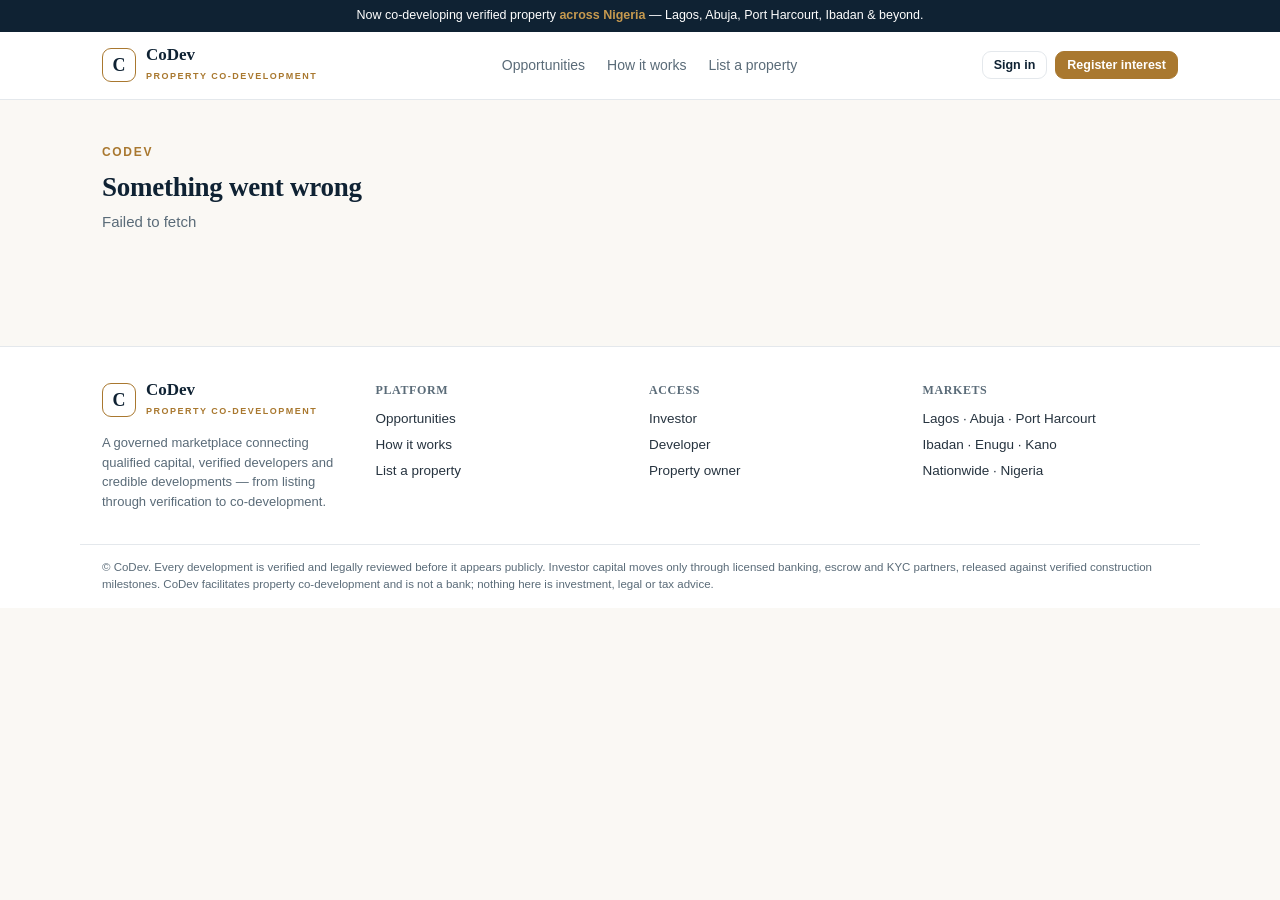
<file: index.html>
<!doctype html>
<html lang="en">
<head>
<meta charset="utf-8" />
<meta name="viewport" content="width=device-width, initial-scale=1" />
<title>CoDev — Property Co-Development Platform</title>
<link rel="icon" type="image/png" sizes="32x32" href="favicon-32.png?v=18" />
<link rel="icon" type="image/png" sizes="192x192" href="favicon-192.png?v=18" />
<link rel="apple-touch-icon" href="apple-touch-icon.png?v=18" />
<link rel="shortcut icon" href="favicon-32.png?v=18" />
<meta name="description" content="Co-develop verified property in Nigeria. Investors, developers and property owners — list, verify and co-develop on one governed platform." />
<meta http-equiv="Content-Security-Policy" content="default-src 'self'; script-src 'self' 'unsafe-inline'; style-src 'self' 'unsafe-inline' https://fonts.googleapis.com; font-src 'self' https://fonts.gstatic.com; img-src 'self' data: https:; connect-src 'self' https://*.supabase.co; base-uri 'self'; form-action 'self'; frame-ancestors 'none'; object-src 'none'; upgrade-insecure-requests" />
<meta name="referrer" content="strict-origin-when-cross-origin" />
<link rel="stylesheet" href="styles.css?v=32" />
</head>
<body>

<div class="nw-bar"><div class="wrap">Now co-developing verified property <b>across Nigeria</b> — Lagos, Abuja, Port Harcourt, Ibadan &amp; beyond.</div></div>

<header class="site-head">
  <div class="wrap spread" style="padding-top:14px;padding-bottom:14px">
    <a class="brand" href="#/">
      <span class="logo">C</span>
      <span><b>CoDev</b><small>Property Co-Development</small></span>
    </a>
    <nav class="topnav">
      <a href="#/opportunities">Opportunities</a>
      <a href="#/how">How it works</a>
      <a href="#/list">List a property</a>
    </nav>
    <div class="row" style="gap:8px" id="authArea"></div>
  </div>
</header>

<main id="app"></main>

<footer class="site-foot">
  <div class="wrap grid g4" style="padding:34px 22px 20px">
    <div>
      <div class="brand" style="margin-bottom:8px"><span class="logo">C</span><span><b>CoDev</b><small>Property Co-Development</small></span></div>
      <p class="small muted">A governed marketplace connecting qualified capital, verified developers and credible developments — from listing through verification to co-development.</p>
    </div>
    <div><h4 class="foot-h">Platform</h4>
      <a class="foot-l" href="#/opportunities">Opportunities</a><a class="foot-l" href="#/how">How it works</a><a class="foot-l" href="#/list">List a property</a></div>
    <div><h4 class="foot-h">Access</h4>
      <a class="foot-l" href="#/investor">Investor</a><a class="foot-l" href="#/developer">Developer</a><a class="foot-l" href="#/list">Property owner</a></div>
    <div><h4 class="foot-h">Markets</h4>
      <span class="foot-l muted">Lagos · Abuja · Port Harcourt</span><span class="foot-l muted">Ibadan · Enugu · Kano</span><span class="foot-l muted">Nationwide · Nigeria</span></div>
  </div>
  <div class="wrap tiny muted" style="border-top:1px solid var(--line);padding:14px 22px">
    © CoDev. Every development is verified and legally reviewed before it appears publicly. Investor capital moves only through licensed banking, escrow and KYC partners, released against verified construction milestones. CoDev facilitates property co-development and is not a bank; nothing here is investment, legal or tax advice.
  </div>
</footer>

<div class="toast" id="toast"></div>

<!-- Auth modal -->
<div class="modal-bg" id="authModal">
  <div class="modal">
    <div class="spread" style="margin-bottom:14px">
      <h3 id="authTitle" style="margin:0">Sign in</h3>
      <button class="btn ghost sm" onclick="CODEVAPP.closeAuth()">✕</button>
    </div>
    <div id="authBody"></div>
  </div>
</div>

<style>
.nw-bar{background:var(--navy);color:#fff}
.nw-bar .wrap{padding:7px 22px;text-align:center;font-size:12.5px;line-height:1.4}
.nw-bar b{color:var(--bronze2);font-weight:700}
@media(max-width:560px){.nw-bar .wrap{font-size:11.5px;padding:6px 16px}}
.site-head{background:#fff;border-bottom:1px solid var(--line);position:sticky;top:0;z-index:50}
.brand{display:flex;align-items:center;gap:10px}
.brand .logo{width:34px;height:34px;border:1.5px solid var(--bronze);border-radius:9px;display:flex;align-items:center;justify-content:center;font-family:'Fraunces',serif;font-weight:700;color:var(--navy);font-size:18px}
.brand b{font-family:'Fraunces',serif;color:var(--navy);font-size:17px;display:block;line-height:1}
.brand small{font-size:9px;letter-spacing:1.5px;color:var(--bronze);text-transform:uppercase;font-weight:600}
.topnav{display:flex;gap:22px}.topnav a{font-size:14px;font-weight:500;color:var(--ink2)}.topnav a:hover{color:var(--bronze)}
.access-strip{background:var(--navy);}.access-strip a{color:#cfdbe6}.access-strip a:hover{color:#fff}
@media(max-width:760px){.topnav{display:none}}
.site-foot{background:#fff;border-top:1px solid var(--line);margin-top:50px}
.foot-h{font-size:12px;text-transform:uppercase;letter-spacing:.05em;color:var(--ink2);margin:0 0 10px}
.foot-l{display:block;font-size:13.5px;color:var(--ink);margin-bottom:6px}.foot-l:hover{color:var(--bronze)}
.hero{background:linear-gradient(160deg,var(--navy),var(--navy2));border-bottom:1px solid rgba(255,255,255,.08)}
.opp-card .ph{height:120px;background:linear-gradient(135deg,var(--navy),var(--navy2));border-radius:12px 12px 0 0;position:relative;overflow:hidden}
/* readability scrim behind the on-image caption — dark by default, light when the photo is bright */
.opp-card .ph:after{content:"";position:absolute;left:0;right:0;bottom:0;height:60%;background:linear-gradient(to top,rgba(15,34,51,.62),rgba(15,34,51,0));pointer-events:none;z-index:1}
.opp-card .ph.cover-light:after{background:linear-gradient(to top,rgba(255,255,255,.82),rgba(255,255,255,0))}
.opp-card .ph .loc{position:absolute;left:10px;bottom:9px;font-size:12px;font-weight:700;padding:3px 9px;border-radius:20px;z-index:2;color:#fff;background:rgba(15,34,51,.5)}
.opp-card .ph.cover-light .loc{color:var(--navy);background:rgba(255,255,255,.78)}
.opp-card .ph .vb{position:absolute;right:10px;top:10px;z-index:2}
.step-n{width:30px;height:30px;border-radius:50%;background:var(--navy);color:#fff;display:flex;align-items:center;justify-content:center;font-weight:700;font-size:14px;flex:none}
</style>

<script src="data.js?v=36"></script>
<script src="app.js?v=36"></script>
</body>
</html>
</file>
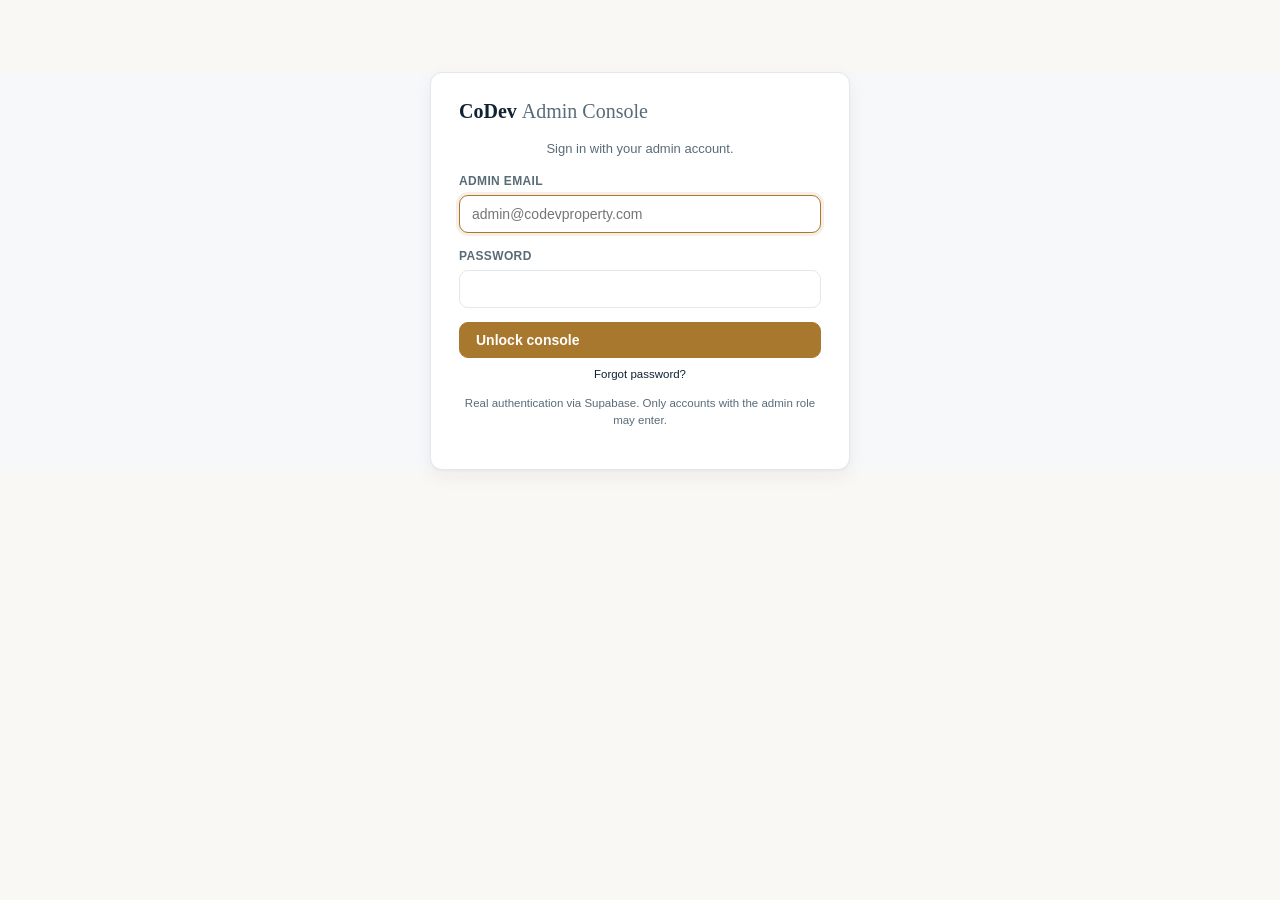
<file: admin.html>
<!doctype html>
<html lang="en">
<head>
<meta charset="utf-8" />
<meta name="viewport" content="width=device-width, initial-scale=1" />
<title>CoDev — Admin Console</title>
<link rel="icon" type="image/png" sizes="32x32" href="favicon-32.png?v=18" />
<link rel="icon" type="image/png" sizes="192x192" href="favicon-192.png?v=18" />
<link rel="apple-touch-icon" href="apple-touch-icon.png?v=18" />
<link rel="shortcut icon" href="favicon-32.png?v=18" />
<meta name="robots" content="noindex, nofollow" />
<meta http-equiv="Content-Security-Policy" content="default-src 'self'; script-src 'self' 'unsafe-inline'; style-src 'self' 'unsafe-inline' https://fonts.googleapis.com; font-src 'self' https://fonts.gstatic.com; img-src 'self' data: https:; connect-src 'self' https://*.supabase.co; base-uri 'self'; form-action 'self'; frame-ancestors 'none'; object-src 'none'; upgrade-insecure-requests" />
<meta name="referrer" content="strict-origin-when-cross-origin" />
<link rel="stylesheet" href="styles.css?v=32" />
<style>
  body{background:var(--soft)}
  .adminbar{background:var(--navy);color:#fff}.adminbar .logo{border-color:var(--bronze2);color:#fff}.adminbar .brand b{color:#fff}
  .tabs{display:flex;gap:4px;background:#fff;border:1px solid var(--line);border-radius:11px;padding:4px;width:max-content}
  .tab{padding:8px 16px;border-radius:8px;font-weight:600;font-size:14px;color:var(--ink2);cursor:pointer;border:none;background:none}
  .tab.active{background:var(--navy);color:#fff}
  .stat{background:#fff;border:1px solid var(--line);border-radius:12px;padding:16px}
  .stat .n{font-family:'Fraunces',serif;font-size:26px;color:var(--navy)}.stat .l{font-size:12px;color:var(--ink2);margin-top:2px}
  .gate{max-width:420px;margin:8vh auto;padding:28px}
  .subrow td{padding:6px 8px}.subrow input,.subrow select{padding:6px 8px;font-size:13px}
  .ph-thumb.is-cover{outline:2px solid var(--bronze);outline-offset:-1px}
  .ph-thumb .cover-badge{position:absolute;top:4px;left:4px;background:var(--bronze);color:#fff;font-size:9px;font-weight:700;letter-spacing:.04em;text-transform:uppercase;padding:2px 7px;border-radius:20px;z-index:2}
  .ph-thumb .mkcover{position:absolute;top:4px;left:4px;right:auto;width:22px;height:22px;border-radius:50%;border:none;background:rgba(15,34,51,.72);color:#fff;font-size:12px;line-height:1;cursor:pointer;display:flex;align-items:center;justify-content:center;padding:0;z-index:2}
  .ph-thumb .mkcover:hover{background:var(--bronze)}
  /* Responsive admin tables — stack into cards on mobile so Status + Review/Actions are always visible & tappable */
  @media(max-width:640px){
    .rtable,.rtable thead,.rtable tbody,.rtable tr,.rtable th,.rtable td{display:block;width:auto}
    .rtable thead{display:none}
    .rtable tr{border:1px solid var(--line);border-radius:10px;margin:0 0 10px;padding:4px 2px;background:#fff}
    .rtable tr:last-child{margin-bottom:0}
    .rtable td{border:none !important;padding:6px 13px;text-align:left !important}
    .rtable td:last-child{padding-top:8px}
    .rtable td:last-child .btn{width:100%}
    .rtable td[style*="text-align:right"]{text-align:left !important}
    .rtable td[colspan]{text-align:center !important}
  }
</style>
</head>
<body>

<div id="gate" class="gate card"></div>

<div id="console" class="hide">
  <div class="adminbar"><div class="wrap spread" style="padding:14px 22px">
    <div class="brand" style="gap:0"><span style="font-family:'Fraunces',Georgia,serif;font-size:18px;line-height:1;color:#fff"><b style="display:inline;font-weight:700">CoDev</b> <span style="font-weight:500;color:#c6d2de">Admin Console</span></span></div>
    <div class="row" style="gap:8px"><span class="badge role" id="who"></span><a class="btn ghost sm" style="color:#cfdbe6" href="index.html" target="_blank">View site ↗</a><button class="btn sm" onclick="ADMIN.lock()">Lock</button></div>
  </div></div>
  <div class="wrap" style="padding:24px 22px">
    <div class="grid g4" id="stats" style="margin-bottom:20px"></div>
    <div class="tabs" style="margin-bottom:18px">
      <button class="tab active" data-t="properties" onclick="ADMIN.tab('properties')">Properties &amp; milestones</button>
      <button class="tab" data-t="accounts" onclick="ADMIN.tab('accounts')">Accounts</button>
    </div>
    <div id="panel"></div>
  </div>
</div>

<div class="toast" id="toast"></div>
<div class="modal-bg" id="modal"><div class="modal wide"><div class="spread" style="margin-bottom:14px"><h3 id="mTitle" style="margin:0">Edit</h3><button class="btn ghost sm" onclick="ADMIN.closeModal()">✕</button></div><div id="mBody"></div></div></div>

<script src="data.js?v=36"></script>
<script>
(function(){
  const { CFG, auth, db, fmtN, esc } = window.CODEV;
  const $ = (s)=>document.querySelector(s);
  let curTab='properties'; let PROPS=[], ACCS=[], DOCS=[], DRA=[]; let FX=null;
  const toast=(m)=>{const t=$('#toast');t.textContent=m;t.classList.add('show');clearTimeout(t._t);t._t=setTimeout(()=>t.classList.remove('show'),2800);};

  // ---------- role-based access control ----------
  const PERMS = CFG.PERMISSIONS || []; const ALLP = CFG.ALL_PERMISSIONS || [];
  function myProfile(){ return CFG.configured ? auth.profile() : { role:'admin', email:CFG.ADMIN_EMAIL, permissions:ALLP.slice() }; }
  function myPerms(){ const p=myProfile()||{}; if(String(p.email||'').toLowerCase()===String(CFG.ADMIN_EMAIL||'').toLowerCase()) return ALLP.slice();
    const perms=Array.isArray(p.permissions)?p.permissions:[]; if(p.role==='admin' && perms.length===0) return ALLP.slice(); /* legacy admin = full */ return perms; }
  const can = (k)=> myPerms().indexOf(k)>=0;
  // Console access = full admin OR a legal-review partner. Full admins get every tab; a
  // legal partner (role 'legal' / permission 'legal_review') sees only the Legal review tab.
  const isFullAdmin = ()=> (myProfile()||{}).role==='admin';
  const canLegal = ()=> isFullAdmin() || (myProfile()||{}).role==='legal' || can('legal_review');
  const hasConsoleAccess = (p)=>{ p=p||myProfile()||{}; const perms=Array.isArray(p.permissions)?p.permissions:[]; return p.role==='admin' || p.role==='legal' || perms.indexOf('legal_review')>=0; };
  const permLabel = (k)=>{ const f=PERMS.find(x=>x[0]===k); return f?f[1]:k; };
  const isMe = (a)=>{ const p=myProfile()||{}; return a && (a.id===p.id || (a.email && p.email && a.email.toLowerCase()===p.email.toLowerCase())); };

  // ---------- gate ----------
  function renderGate(){
    $('#gate').innerHTML = `<div class="brand" style="justify-content:center;gap:0;margin-bottom:14px"><span style="font-family:'Fraunces',Georgia,serif;font-size:20px;line-height:1;color:var(--navy)"><b style="display:inline;font-weight:700">CoDev</b> <span style="font-weight:500;color:var(--ink2)">Admin Console</span></span></div>
      <p class="small muted center">${CFG.configured?'Sign in with your admin account.':'Enter the admin passcode.'}</p>
      <form onsubmit="return ADMIN.login(event)" style="margin-top:14px">
        ${CFG.configured?`<div class="field"><label>Admin email</label><input id="aEmail" type="email" required autofocus placeholder="admin@codevproperty.com"></div>
          <div class="field"><label>Password</label><input id="aPass" type="password" required></div>`
          :`<div class="field"><label>Passcode</label><input id="aPass" type="password" required autofocus></div>`}
        <button class="btn primary" style="width:100%" id="loginBtn">Unlock console</button>
        ${CFG.configured?`<p class="tiny muted center" style="margin-top:8px"><a href="#" onclick="ADMIN.forgot();return false">Forgot password?</a></p>`:''}
        <p class="tiny muted center" style="margin-top:6px">${CFG.configured?'Real authentication via Supabase. Only accounts with the admin role may enter.':'Demo passcode: <b>admin2026</b>'}</p>
      </form>`;
  }
  const gateHead = `<div class="brand" style="justify-content:center;gap:0;margin-bottom:14px"><span style="font-family:'Fraunces',Georgia,serif;font-size:20px;line-height:1;color:var(--navy)"><b style="display:inline;font-weight:700">CoDev</b> <span style="font-weight:500;color:var(--ink2)">Admin Console</span></span></div>`;
  function backToLogin(){ renderGate(); }
  function forgot(){ $('#gate').innerHTML = gateHead + `<form onsubmit="return ADMIN.forgotSend(event)" style="margin-top:8px">
      <p class="small muted center" style="margin:0 0 10px">Enter your admin email to get a 6-digit reset code.</p>
      <div class="field"><label>Admin email</label><input id="fEmail" type="email" required autofocus></div>
      <button class="btn primary" style="width:100%" id="fBtn">Send reset code</button>
      <p class="tiny muted center" style="margin-top:10px"><a href="#" onclick="ADMIN.backToLogin();return false">Back to sign in</a></p></form>`; }
  async function forgotSend(e){ e.preventDefault(); const email=$('#fEmail').value.trim(); const btn=$('#fBtn'); btn.disabled=true; btn.textContent='Sending…';
    try{ await auth.sendRecovery(email);
      $('#gate').innerHTML = gateHead + `<form onsubmit="return ADMIN.forgotReset(event,'${esc(email)}')" style="margin-top:8px">
        <p class="small muted center" style="margin:0 0 10px">Enter the code sent to <b>${esc(email)}</b> and choose a new password.</p>
        <div class="field"><label>6-digit code</label><input id="rCode" inputmode="numeric" pattern="[0-9]*" maxlength="6" required autofocus></div>
        <div class="field"><label>New password</label><div style="position:relative"><input id="rPass" type="password" minlength="6" required style="width:100%;padding-right:42px"><button type="button" tabindex="-1" onclick="var i=this.previousElementSibling;i.type=i.type==='password'?'text':'password';this.textContent=i.type==='password'?'👁':'🙈'" style="position:absolute;right:6px;top:50%;transform:translateY(-50%);background:none;border:none;cursor:pointer;font-size:16px;opacity:.7">👁</button></div></div>
        <button class="btn primary" style="width:100%" id="rBtn">Update password &amp; enter</button>
        <p class="tiny muted center" style="margin-top:10px"><a href="#" onclick="ADMIN.backToLogin();return false">Back to sign in</a></p></form>`;
    }catch(err){ toast(err.message||'Could not send code'); btn.disabled=false; btn.textContent='Send reset code'; }
    return false; }
  async function forgotReset(e,email){ e.preventDefault(); const code=$('#rCode').value.trim(); const password=$('#rPass').value; const btn=$('#rBtn'); btn.disabled=true; btn.textContent='Updating…';
    try{ await auth.resetPassword({email, code, password}); await auth.refreshProfile(); const p=auth.profile();
      if(!hasConsoleAccess(p)){ await auth.signOut(); toast('That account has no console access'); renderGate(); return false; }
      toast('Password updated'); await show();
    }catch(err){ toast(err.message||'Invalid or expired code'); btn.disabled=false; btn.textContent='Update password & enter'; }
    return false; }
  async function login(e){e.preventDefault(); const btn=$('#loginBtn'); btn.disabled=true; btn.textContent='Checking…';
    try{
      if(CFG.configured){
        await auth.signIn({email:$('#aEmail').value.trim(), password:$('#aPass').value});
        await auth.refreshProfile(); const p=auth.profile();
        if(!hasConsoleAccess(p)){ await auth.signOut(); toast('That account has no console access'); btn.disabled=false; btn.textContent='Unlock console'; return false; }
      } else {
        if($('#aPass').value!==(CFG.ADMIN_PASSCODE||'admin2026')){ toast('Incorrect passcode'); btn.disabled=false; btn.textContent='Unlock console'; return false; }
        sessionStorage.setItem('codev_admin','1');
      }
      await show();
    }catch(err){ toast(err.message||'Login failed'); btn.disabled=false; btn.textContent='Unlock console'; }
    return false;
  }
  async function lock(){ if(CFG.configured) await auth.signOut(); else sessionStorage.removeItem('codev_admin'); location.reload(); }

  async function show(){
    $('#gate').classList.add('hide'); $('#console').classList.remove('hide');
    if(CFG.configured){ const p=auth.profile(); $('#who').textContent=(p&&p.name?p.name:'Admin')+' · '+((p&&p.role)||'admin'); } else $('#who').textContent='Admin';
    await load();
  }
  async function load(){
    $('#panel').innerHTML='<div class="card pad muted">Loading…</div>';
    try{ PROPS=await db.properties.listAll(); ACCS=CFG.configured?await db.profiles.listAll():await db.profiles.listAll(); }
    catch(err){ toast(err.message||'Load failed'); }
    try{ DOCS=await db.documents.listAll(); }catch(e){ DOCS=[]; } // best-effort; legal tab re-checks & shows a setup hint if the table is missing
    try{ FX=await db.settings.getFx(); }catch(e){ FX=CFG.FX_DEFAULT; } if(!FX) FX=CFG.FX_DEFAULT;
    renderStats(); tab(curTab);
  }
  function renderStats(){ const pendAcc=ACCS.filter(a=>a.role!=='admin'&&['pending','under_review',''].includes(String(a.status||'').toLowerCase())).length; const st=[['Accounts awaiting approval',pendAcc],['Properties pending',PROPS.filter(p=>p.status==='pending').length],['Accounts',ACCS.length],['Verified live',PROPS.filter(p=>p.status==='verified').length]];
    $('#stats').innerHTML=st.map(s=>`<div class="stat"><div class="n">${s[1]}</div><div class="l">${s[0]}</div></div>`).join(''); }
  function renderTabs(){ const tabs=[];
    if(isFullAdmin()){ tabs.push(['properties','Developments']); }
    if(canLegal()){ tabs.push(['legal','Legal review']); }
    if(isFullAdmin()){ tabs.push(['investors','Investors'],['accounts','Accounts']); if(can('manage_admins')) tabs.push(['admins','Admins &amp; roles']); }
    if(can('verify_accounts')) tabs.push(['applications','Applications']);
    if(!tabs.length) tabs.push(['legal','Legal review']);
    if(!tabs.some(x=>x[0]===curTab)) curTab=tabs[0][0];
    const bar=document.querySelector('.tabs'); if(bar) bar.innerHTML=tabs.map(t=>`<button class="tab ${t[0]===curTab?'active':''}" data-t="${t[0]}" onclick="ADMIN.tab('${t[0]}')">${t[1]}</button>`).join(''); }
  function tab(t){ curTab=t; renderTabs();
    if(t==='investors'){ $('#panel').innerHTML='<div class="card pad muted">Loading investor pipeline…</div>'; loadInvestors(); return; }
    if(t==='applications'){ $('#panel').innerHTML='<div class="card pad muted">Loading applications…</div>'; loadApplications(); return; }
    if(t==='legal'){ loadLegal(); return; }
    $('#panel').innerHTML = t==='admins'?adminsPanel():(t==='accounts'?accountsPanel():propertiesPanel()); }

  // ---------- INVESTOR PIPELINE (qualification → CoDev verification) ----------
  let QUALS=[];
  const QSTAT={ qualification_in_progress:['In review','pending'], qualified:['Qualified','pending'], codev_verified:['CoDev Verified','verified'], more_info:['More info needed','pending'], not_qualified:['Not qualified','rejected'], withdrawn:['Withdrawn','rejected'] };
  const qLabel=(s)=>(QSTAT[s]||[s||'—','role'])[0]; const qCls=(s)=>(QSTAT[s]||['','role'])[1];
  const GATE={ pending:'Pending', passed:'Passed', review:'Review', failed:'Failed' };
  async function loadInvestors(){ try{ QUALS=await db.qualifications.listAll(); }
    catch(e){ if(/qualification|relation|does not exist|not found|42P01|schema cache|\(40[0-4]\)/i.test((e&&e.message)||'')){ $('#panel').innerHTML='<div class="card pad"><b>Investor pipeline needs a one-time backend setup.</b><p class="small muted" style="margin:8px 0 0">Run <code>INVESTOR-QUALIFICATION.sql</code> in the Supabase SQL editor, then reload this page.</p></div>'; return; } QUALS=[]; }
    $('#panel').innerHTML=investorsPanel(); }
  function investorsPanel(){
    const n=QUALS.length, verified=QUALS.filter(q=>q.status==='codev_verified').length, inprog=QUALS.filter(q=>q.status==='qualification_in_progress').length, ready=QUALS.filter(q=>/immediately|30 days/i.test(q.readiness||'')).length;
    const mx=[['Total qualifications',n],['In review',inprog],['CoDev Verified',verified],['Ready ≤30 days',ready]];
    const rows=QUALS.map(q=>`<tr>
      <td><b>${esc(q.user_name||'—')}</b><div class="tiny muted">${esc(q.user_email||'')}</div><div class="tiny muted">${esc(q.investor_type||'')}</div></td>
      <td>${esc(q.property_title||'—')}<div class="tiny muted">${esc(q.developer||'')}</div></td>
      <td>${esc(q.amount_band||'—')}<div class="tiny muted">Capacity: ${esc(q.capacity_range||'—')} · ${esc(q.currency||'')}</div></td>
      <td>${esc(q.readiness||'—')}<div class="tiny muted">${esc(q.source_of_funds||'')}${q.mortgage_required?' · mortgage':''}</div></td>
      <td><span class="badge ${qCls(q.status)}">${esc(qLabel(q.status))}</span><div class="tiny muted" style="margin-top:3px">ID ${q.gate_identity?esc(GATE[q.gate_identity]||q.gate_identity):'—'} · KYC ${q.gate_kyc?esc(GATE[q.gate_kyc]||q.gate_kyc):'—'}</div></td>
      <td style="text-align:right"><button class="btn sm navy" onclick="ADMIN.reviewQ('${q.id}')">Review</button></td></tr>`).join('');
    return `<div class="card pad" style="margin-bottom:16px"><div class="grid g4">${mx.map(m=>`<div class="stat"><div class="n">${m[1]}</div><div class="l">${m[0]}</div></div>`).join('')}</div>
      <p class="tiny muted" style="margin:12px 0 0">CoDev delivers <b>qualified capital, not leads</b> — verify identity, KYC/AML, intent, capacity and source of funds before granting Deal Room access.</p></div>
      <div class="card" style="overflow-x:auto"><table class="rtable"><thead><tr><th>Investor</th><th>Development</th><th>Amount / capacity</th><th>Readiness / funds</th><th>Status</th><th></th></tr></thead>
      <tbody>${rows||`<tr><td colspan="6" class="muted tiny" style="padding:16px">No qualifications yet. They appear here when an investor completes the qualification form on a development.</td></tr>`}</tbody></table></div>`;
  }
  function reviewQ(id){ const q=QUALS.find(x=>x.id===id); if(!q) return; QEDIT=id;
    const sel=(name,val,opts)=>`<select id="${name}">${opts.map(o=>`<option value="${o[0]}" ${String(val||'')===o[0]?'selected':''}>${o[1]}</option>`).join('')}</select>`;
    $('#mTitle').textContent='Review qualification';
    $('#mBody').innerHTML=`<div class="card pad" style="background:var(--soft);margin-bottom:14px"><b>${esc(q.user_name||'')}</b> · ${esc(q.user_email||'')}<br>
      <span class="tiny muted">${esc(q.investor_type||'')} · interested in <b>${esc(q.property_title||'')}</b>${q.unit_type?` (${esc(q.unit_type)})`:''}</span></div>
      <div class="grid g2" style="gap:12px">
        <div><div class="tiny muted">Objective</div>${esc(q.objective||'—')}</div>
        <div><div class="tiny muted">Readiness</div>${esc(q.readiness||'—')}</div>
        <div><div class="tiny muted">Amount</div>${esc(q.amount_band||'—')} ${esc(q.currency||'')}</div>
        <div><div class="tiny muted">Capacity</div>${esc(q.capacity_range||'—')}</div>
        <div><div class="tiny muted">Funding</div>${esc(q.funding_method||'—')}${q.mortgage_required?' · mortgage required':''}</div>
        <div><div class="tiny muted">Source of funds</div>${esc(q.source_of_funds||'—')}</div>
        ${q.phone?`<div><div class="tiny muted">Phone</div>${esc(q.phone)}</div>`:''}
        ${q.country?`<div><div class="tiny muted">Country</div>${esc(q.country)}</div>`:''}
        ${q.interest?`<div><div class="tiny muted">Interest</div>${esc(q.interest)}</div>`:''}
        ${q.preferred_location?`<div><div class="tiny muted">Preferred location</div>${esc(q.preferred_location)}</div>`:''}
        <div><div class="tiny muted">Declaration</div>${q.declaration?'✓ Accepted':'—'}</div></div>
      ${q.comments?`<div style="margin-top:10px"><div class="tiny muted">Comments</div><div class="small" style="white-space:pre-wrap">${esc(q.comments)}</div></div>`:''}
      <hr style="border:none;border-top:1px solid var(--line);margin:14px 0">
      <div class="row" style="gap:12px">
        <div class="field" style="flex:1;min-width:130px"><label>Identity</label>${sel('qId',q.gate_identity||'pending',[['pending','Pending'],['passed','Passed'],['review','Review'],['failed','Failed']])}</div>
        <div class="field" style="flex:1;min-width:130px"><label>KYC / AML</label>${sel('qKyc',q.gate_kyc||'pending',[['pending','Pending'],['passed','Passed'],['review','Review'],['failed','Failed']])}</div></div>
      <div class="field"><label>Overall qualification status</label>${sel('qStatus',q.status,[['qualification_in_progress','In review'],['more_info','More information needed'],['qualified','Qualified'],['codev_verified','CoDev Verified'],['not_qualified','Not qualified'],['withdrawn','Withdrawn']])}</div>
      <p class="tiny muted">Set <b>CoDev Verified</b> only after identity, KYC/AML, intent, capacity and source of funds are satisfied. This gates Deal Room access.</p>
      <button class="btn primary" style="width:100%" onclick="ADMIN.saveQ()">Save decision</button>`;
    $('#modal').classList.add('show');
  }
  let QEDIT=null;
  async function saveQ(){ if(!QEDIT) return; const id=QEDIT;
    const patch={ gate_identity:$('#qId').value, gate_kyc:$('#qKyc').value, status:$('#qStatus').value };
    if(patch.status==='codev_verified'){ patch.verified_at=window.CODEV.now(); patch.verified_by=(myProfile()||{}).email||''; }
    try{ await db.qualifications.update(id,patch); closeModal(); toast('Qualification updated'); await loadInvestors(); }
    catch(err){ toast(err.message||'Save failed'); } }

  // ---------- APPLICATIONS (Expression of Interest → review → approve / invite) ----------
  let EOIS=[], EOIFILTER='all', EOIEDIT=null;
  const EOISTAT={ new:['New','pending'], under_review:['Under Review','pending'], info_requested:['Info Requested','pending'], approved:['Approved','verified'], declined:['Declined','rejected'], invited:['Invited','verified'], activated:['Activated','verified'] };
  const eLabel=(s)=>(EOISTAT[s]||[s||'—','role'])[0]; const eCls=(s)=>(EOISTAT[s]||['','role'])[1];
  async function loadApplications(){ try{ EOIS=await db.eoi.listAll(); }
    catch(e){ if(/eoi_applications|relation|does not exist|not found|42P01|schema cache|\(40[0-4]\)|permission/i.test((e&&e.message)||'')){ $('#panel').innerHTML='<div class="card pad"><b>Applications need a one-time backend setup.</b><p class="small muted" style="margin:8px 0 0">Run <code>EOI-APPLICATIONS.sql</code> in the Supabase SQL editor, then reload this page.</p></div>'; return; } EOIS=[]; }
    $('#panel').innerHTML=applicationsPanel(); }
  function applicationsPanel(){
    const list = EOIFILTER==='all'?EOIS:EOIS.filter(x=>x.kind===EOIFILTER);
    const n=EOIS.length, dev=EOIS.filter(x=>x.kind==='developer').length, buy=EOIS.filter(x=>x.kind==='buyer').length, pend=EOIS.filter(x=>['new','under_review','info_requested'].includes(x.status)).length;
    const mx=[['Total applications',n],['Developers',dev],['Buyers',buy],['Awaiting review',pend]];
    const fbtn=(k,l)=>`<button class="tab ${EOIFILTER===k?'active':''}" onclick="ADMIN.eoiFilter('${k}')">${l}</button>`;
    const rows=list.map(a=>`<tr>
      <td><b>${esc(a.full_name||'—')}</b><div class="tiny muted">${esc(a.email||'')}</div><div class="tiny muted">${esc(a.phone||'')}</div></td>
      <td><span class="badge role">${a.kind==='developer'?'Developer':'Buyer'}</span><div class="tiny muted" style="margin-top:3px">${esc(a.company||a.country||'')}</div></td>
      <td class="tiny muted">${esc(a.ref||'')}<div>${esc(String(a.created_at||'').slice(0,10))}</div></td>
      <td><span class="badge ${eCls(a.status)}">${esc(eLabel(a.status))}</span></td>
      <td style="text-align:right"><button class="btn sm navy" onclick="ADMIN.reviewEoi('${a.id}')">Review</button></td></tr>`).join('');
    return `<div class="card pad" style="margin-bottom:16px"><div class="grid g4">${mx.map(m=>`<div class="stat"><div class="n">${m[1]}</div><div class="l">${m[0]}</div></div>`).join('')}</div>
      <p class="tiny muted" style="margin:12px 0 0">Expressions of interest are captured <b>before</b> any account exists. Review each applicant, then approve &amp; invite, request more information, or decline — submitting an EOI never creates an account.</p></div>
      <div class="tabs" style="margin-bottom:12px">${fbtn('all','All')}${fbtn('developer','Developers')}${fbtn('buyer','Buyers')}</div>
      <div class="card" style="overflow-x:auto"><table class="rtable"><thead><tr><th>Applicant</th><th>Type</th><th>Ref / date</th><th>Status</th><th></th></tr></thead>
      <tbody>${rows||`<tr><td colspan="5" class="muted tiny" style="padding:16px">No applications yet. They appear here when a developer or buyer submits an expression of interest on the website.</td></tr>`}</tbody></table></div>`;
  }
  function eoiFilter(k){ EOIFILTER=k; $('#panel').innerHTML=applicationsPanel(); }
  function reviewEoi(id){ const a=EOIS.find(x=>x.id===id); if(!a) return; EOIEDIT=id;
    const d=a.details||{}; const row=(k,v)=>v?`<div><div class="tiny muted">${esc(k)}</div>${esc(String(v))}</div>`:'';
    const detailRows = a.kind==='developer'
      ? [row('Company',a.company),row('Trading name',d.tradingName),row('Reg. number',d.regNumber),row('Website',d.website),row('Years operating',d.years),row('Completed devs',d.completedDevelopments),row('Position',d.position),row('Category',d.category),row('Property types',d.propertyTypes),row('Location',d.location),row('Project status',d.projectStatus),row('Est. units',d.units),row('Price range',d.priceRange),row('Nature of interest',d.nature),row('Brochure',d.brochure)].join('')
      : [row('Country',a.country),row('Interest',d.interest),row('Preferred type',d.preferredType),row('Preferred location',d.preferredLocation),row('Budget',d.budget),row('Funding',d.funding),row('Timeline',d.timeline)].join('');
    const descr = a.kind==='developer' ? (d.description||'') : (d.comments||'');
    const sel=(name,val,opts)=>`<select id="${name}">${opts.map(o=>`<option value="${o[0]}" ${String(val||'')===o[0]?'selected':''}>${o[1]}</option>`).join('')}</select>`;
    $('#mTitle').textContent='Review application';
    $('#mBody').innerHTML=`<div class="card pad" style="background:var(--soft);margin-bottom:14px"><b>${esc(a.full_name||'')}</b> · ${esc(a.email||'')} ${a.phone?('· '+esc(a.phone)):''}<br>
      <span class="tiny muted">${a.kind==='developer'?'Developer':'Buyer / Co-Developer'} · ${esc(a.ref||'')} · ${esc(String(a.created_at||'').slice(0,10))}</span></div>
      <div class="grid g2" style="gap:10px">${detailRows}</div>
      ${descr?`<div style="margin-top:10px"><div class="tiny muted">${a.kind==='developer'?'Project description':'Comments'}</div><div class="small" style="white-space:pre-wrap">${esc(descr)}</div></div>`:''}
      <hr style="border:none;border-top:1px solid var(--line);margin:14px 0">
      <div class="field"><label>Status</label>${sel('eStatus',a.status,[['new','New'],['under_review','Under review'],['info_requested','Additional info requested'],['approved','Approved'],['declined','Declined'],['invited','Invited'],['activated','Account activated']])}</div>
      <div class="field"><label>Internal notes</label><textarea id="eNotes" rows="3">${esc(a.admin_notes||'')}</textarea></div>
      <div class="row" style="gap:8px;flex-wrap:wrap">
        <button class="btn sm" onclick="ADMIN.saveEoi()">Save</button>
        <button class="btn sm navy" onclick="ADMIN.saveEoi('approved')">Approve</button>
        <button class="btn sm" onclick="ADMIN.saveEoi('info_requested')">Request info</button>
        <button class="btn sm danger" onclick="ADMIN.saveEoi('declined')">Decline</button>
        ${a.email?`<button class="btn sm primary" onclick="ADMIN.saveEoi('invited')">Approve &amp; send invite</button>`:''}
      </div>
      <p class="tiny muted" style="margin-top:8px">“Approve &amp; send invite” marks the applicant <b>Invited</b> and emails them a secure link to create their account. Submitting an EOI never creates an account on its own.</p>`;
    $('#modal').classList.add('show');
  }
  async function saveEoi(forceStatus){ if(!EOIEDIT) return; const id=EOIEDIT;
    const patch={ status: forceStatus || ($('#eStatus')&&$('#eStatus').value) || 'under_review', admin_notes: ($('#eNotes')&&$('#eNotes').value)||null };
    try{ await db.eoi.update(id,patch); closeModal(); toast(forceStatus==='invited'?'Approved — invitation email sent':'Application updated'); await loadApplications(); }
    catch(err){ toast(err.message||'Save failed'); } }

  // ---------- PROPERTIES ----------
  function fundedPct(p){ return (p.milestones||[]).filter(m=>m.status==='certified').reduce((n,m)=>n+(Number(m.pct)||0),0); }
  // ---------- LEGAL REVIEW (assurance & due diligence) ----------
  const DOC_LBL=(s)=>{ const f=(CFG.DOC_STATUSES||[]).find(x=>x[0]===s); return f?f[1]:'Awaiting submission'; };
  const docBadge=(s)=>{ const c=s==='cleared'?'verified':s==='under_review'?'pending':s==='rejected'?'rejected':'role'; return `<span class="badge ${c}">${esc(DOC_LBL(s))}</span>`; };
  // Interactive per-document uploader shown inside the Edit · milestones modal.
  function admDocRows(pid){ const list=(DOCS||[]).filter(d=>d.propertyId===pid);
    return mergeDocsAdmin(list).map(r=>{ const d=r.doc; const st=d?d.status:'awaiting';
      return `<div class="card pad" style="background:#fff"><div class="spread"><b class="small">${esc(r.label)}</b>${docBadge(st)}</div>
        ${d&&d.fileName?`<div class="tiny muted" style="margin-top:4px">📎 ${esc(d.fileName)}${d.fileData?` · <a href="${d.fileData}" download="${esc(d.fileName)}">download</a>`:''}</div>`:''}
        ${d&&d.note?`<div class="tiny" style="color:#b4232a;margin-top:4px">Reviewer note: ${esc(d.note)}</div>`:''}
        <label class="photo-drop" style="margin-top:8px;min-height:60px"><input type="file" accept="application/pdf,image/*,.pdf,.png,.jpg,.jpeg,.heic,.heif" onchange="ADMIN.uploadDoc('${pid}','${esc(r.key)}',this)"><span class="pd-inner" style="font-size:13px">📤 ${d&&d.fileName?'Replace document':'Upload document'} (PDF or image, max 6MB)</span></label></div>`; }).join(''); }
  async function uploadDoc(pid,key,input){ const f=input.files&&input.files[0]; input.value=''; if(!f) return; if(f.size>6*1024*1024){toast('File too large — max 6MB');return;}
    const label=((CFG.REQUIRED_DOCS||[]).find(t=>t.key===key)||{}).label||key; toast('Uploading…');
    try{ const dataUrl=await fileToDataURLA(f); await db.documents.submit(pid,{key,label,fileData:dataUrl,fileName:f.name,fileType:f.type});
      try{ DOCS=await db.documents.listAll(); }catch(e){} const box=document.getElementById('docUpRows'); if(box) box.innerHTML=admDocRows(pid); toast('Uploaded — status set to Under review'); }
    catch(e){ toast((e&&e.message)||'Upload failed'); } }
  function mergeDocsAdmin(list){ const m={}; (list||[]).forEach(d=>{m[d.key]=d;}); const rows=(CFG.REQUIRED_DOCS||[]).map(t=>({key:t.key,label:t.label,doc:m[t.key]||null})); (list||[]).forEach(d=>{ if(!(CFG.REQUIRED_DOCS||[]).some(t=>t.key===d.key)) rows.push({key:d.key,label:d.label||d.key,doc:d}); }); return rows; }
  function docSummaryChip(list){ const req=(CFG.REQUIRED_DOCS||[]).length; const cl=(list||[]).filter(d=>d.status==='cleared').length; const ur=(list||[]).filter(d=>d.status==='under_review').length; const rj=(list||[]).filter(d=>d.status==='rejected').length; return `<span class="tiny muted">Docs ${cl}/${req} verified${ur?` · ${ur} under review`:''}${rj?` · ${rj} action`:''}</span>`; }
  async function loadLegal(){ $('#panel').innerHTML='<div class="card pad muted">Loading documents…</div>';
    try{ DOCS=await db.documents.listAll(); }
    catch(e){ if(/listing_documents|relation|does not exist|42P01|schema cache|\(40[0-4]\)/i.test((e&&e.message)||'')){ $('#panel').innerHTML='<div class="card pad"><b>Document review needs a one-time backend setup.</b><p class="small muted" style="margin:8px 0 0">Run <code>DOCUMENTS.sql</code> in the Supabase SQL editor, then reload this page.</p></div>'; return; } DOCS=[]; }
    try{ DRA=await db.dealroom.listAccess(); }catch(e){ DRA=[]; } // Deal Room grants (present after DEALROOM.sql)
    $('#panel').innerHTML=legalPanel(); }
  function legalPanel(){
    const byProp={}; DOCS.forEach(d=>{ (byProp[d.propertyId]=byProp[d.propertyId]||[]).push(d); });
    const cards=(PROPS||[]).map(p=>{ const list=byProp[p.id]||[]; const rows=mergeDocsAdmin(list).map(r=>legalDocRow(p,r)).join('');
      return `<div class="card pad" style="margin-bottom:14px"><div class="spread"><div><b>${esc(p.title)}</b>${p.ref?` <span class="badge role" style="font-family:monospace">${esc(p.ref)}</span>`:''}<div class="tiny muted">${esc(p.developer||'')} · ${esc(p.location||'')} · <span class="badge ${p.status}">${p.status}</span></div></div>${docSummaryChip(list)}</div>
      <div style="overflow-x:auto;margin-top:10px"><table><thead><tr><th>Document</th><th>File</th><th>Decision</th><th>Note</th><th></th></tr></thead><tbody>${rows}</tbody></table></div>
      <div class="row" style="gap:8px;margin-top:12px;flex-wrap:wrap"><button class="btn ghost sm" onclick="ADMIN.openQueries('${p.id}')">💬 Legal queries</button><button class="btn ghost sm" onclick="ADMIN.openReport('${p.id}')">📝 Counsel report</button><button class="btn ghost sm" onclick="ADMIN.openTx('${p.id}')">💼 Transactions</button></div>
      ${dealAccessBlock(p)}</div>`;
    }).join('');
    return `<div class="card pad" style="margin-bottom:16px"><b>Legal review &amp; due diligence</b><p class="tiny muted" style="margin:6px 0 0">Review each listing's key documents and set a verification decision. Buyers see the status on the listing; files are visible only to legal &amp; admins. Admins can publish a listing even while documents are awaiting or under review.</p></div>${cards||'<div class="card pad muted">No listings yet.</div>'}`;
  }
  function legalDocRow(p,r){ const d=r.doc; const st=d?d.status:'awaiting';
    if(!d) return `<tr><td>${esc(r.label)}</td><td class="tiny muted">—</td><td>${docBadge('awaiting')}</td><td class="tiny muted">Awaiting developer submission</td><td></td></tr>`;
    const file=d.fileData?`<a class="btn ghost sm" href="${d.fileData}" target="_blank" rel="noopener" download="${esc(d.fileName||'document')}">📎 View</a>`:'<span class="tiny muted">—</span>';
    const sel=`<select id="ds_${d.id}">${(CFG.DOC_STATUSES||[]).filter(x=>x[0]!=='awaiting').map(x=>`<option value="${x[0]}" ${x[0]===st?'selected':''}>${x[1]}</option>`).join('')}</select>`;
    const note=`<input id="dn_${d.id}" value="${esc(d.note||'')}" placeholder="Reason / note" style="min-width:150px">`;
    return `<tr><td>${esc(r.label)}${d.fileName?`<div class="tiny muted">${esc(d.fileName)}</div>`:''}</td><td>${file}</td><td>${sel}</td><td>${note}</td><td style="text-align:right"><button class="btn sm navy" onclick="ADMIN.reviewDoc('${d.id}')">Save</button></td></tr>`;
  }
  async function reviewDoc(id){ const s=document.getElementById('ds_'+id), n=document.getElementById('dn_'+id); if(!s) return; const status=s.value, note=(n&&n.value.trim())||'';
    try{ await db.documents.review(id,{status,note}); toast('Document '+(status==='cleared'?'verified':status==='rejected'?'flagged':'updated')); await loadLegal(); }catch(e){ toast(e.message||'Save failed'); } }
  function dealAccessBlock(p){ const list=(DRA||[]).filter(a=>a.propertyId===p.id);
    const rows=list.map(a=>{ const c=a.status==='active'?'verified':a.status==='revoked'?'rejected':'role'; const ack=a.acknowledgedAt?('ack '+esc(new Date(a.acknowledgedAt).toLocaleDateString())):'not acknowledged';
      return `<div class="spread" style="padding:4px 0;border-top:1px solid var(--line)"><div><span class="small">${esc(a.userName||a.userEmail||'—')}</span> <span class="badge ${c}">${esc(a.status)}</span><div class="tiny muted">${ack} · ${esc(a.userEmail||'')}</div></div><div class="row" style="gap:6px">${a.status==='active'?`<button class="btn ghost sm danger" onclick="ADMIN.revokeAccess('${a.id}')">Revoke</button>`:`<button class="btn ghost sm" onclick="ADMIN.reinstateAccess('${a.id}')">Reinstate</button>`}</div></div>`; }).join('');
    return `<div style="margin-top:12px"><div class="spread"><span class="tiny muted" style="font-weight:700;text-transform:uppercase;letter-spacing:.04em">Deal Room access (${list.length})</span><button class="btn ghost sm" onclick="ADMIN.dealLog('${p.id}')">View access log</button></div>${rows||'<div class="tiny muted" style="padding:4px 0">No buyers have entered the Deal Room yet.</div>'}</div>`; }
  async function revokeAccess(id){ if(!confirm('Revoke this buyer’s Deal Room access?')) return; try{ await db.dealroom.revoke(id); toast('Access revoked'); await loadLegal(); }catch(e){ toast(e.message||'Failed'); } }
  async function reinstateAccess(id){ try{ await db.dealroom.reinstate(id); toast('Access reinstated'); await loadLegal(); }catch(e){ toast(e.message||'Failed'); } }
  async function dealLog(pid){ $('#mTitle').textContent='Deal Room access log'; $('#mBody').innerHTML='<div class="muted">Loading…</div>'; $('#modal').classList.add('show');
    try{ const ev=await db.dealroom.listEvents(pid); $('#mBody').innerHTML= ev.length? `<div style="max-height:60vh;overflow:auto"><table><thead><tr><th>When</th><th>Who</th><th>Event</th><th>Doc</th></tr></thead><tbody>${ev.map(e=>`<tr><td class="tiny">${esc(new Date(e.createdAt).toLocaleString())}</td><td class="tiny">${esc(e.userEmail||'—')}</td><td><span class="badge role">${esc(e.event)}</span></td><td class="tiny muted">${esc(e.docKey||'')}</td></tr>`).join('')}</tbody></table></div>` : '<div class="muted">No access events yet.</div>'; }
    catch(e){ $('#mBody').innerHTML='<div class="muted">Could not load the log.</div>'; } }

  // ---------- Legal queries · counsel report · transactions ----------
  const DISPO_LBL={cleared:'Cleared',conditional:'Conditionally cleared',material_issue:'Material issue',rejected:'Rejected'};
  const TXT={reservation:'Reservation',sale:'Sale / purchase',subscription:'SPV subscription',jv:'Joint venture'};
  const TXS={initiated:'Initiated',documents_issued:'Documents issued',buyer_signed:'Buyer signed',countersigned:'Countersigned',funded:'Funded',completed:'Completed',cancelled:'Cancelled'};
  const txBadge=(s)=>{ const c=s==='completed'?'verified':s==='cancelled'?'rejected':'pending'; return `<span class="badge ${c}">${esc(TXS[s]||s)}</span>`; };
  function fileToDataURLA(file){ return new Promise((res,rej)=>{ const r=new FileReader(); r.onload=()=>res(r.result); r.onerror=()=>rej(new Error('Could not read file')); r.readAsDataURL(file); }); }

  async function openQueries(pid){ const p=PROPS.find(x=>x.id===pid)||{}; $('#mTitle').textContent='Legal queries — '+(p.title||''); $('#mBody').innerHTML='<div class="muted">Loading…</div>'; $('#modal').classList.add('show');
    try{ const qs=await db.legalQueries.list(pid); $('#mBody').innerHTML=`<div style="max-height:50vh;overflow:auto">${qs.length?qs.map(q=>`<div style="padding:8px 0;border-bottom:1px solid var(--line)"><div class="tiny muted spread"><span><b>${q.authorKind==='counsel'?'CoDev Counsel':'Developer'}</b> · ${esc(new Date(q.createdAt).toLocaleString())}</span><span>${q.status==='resolved'?'<span class="badge verified">resolved</span>':`<button class="btn ghost sm" onclick="ADMIN.resolveQuery('${q.id}','${pid}')">Mark resolved</button>`}</span></div><div class="small" style="margin-top:3px;white-space:pre-wrap">${esc(q.body)}</div></div>`).join(''):'<div class="tiny muted">No queries yet.</div>'}</div>
      <div class="row" style="gap:8px;margin-top:12px;align-items:flex-start"><textarea id="clQuery" rows="2" placeholder="Post a query to the developer…" style="flex:1"></textarea><button class="btn primary sm" onclick="ADMIN.postCounselQuery('${pid}')">Post</button></div>`;
    }catch(e){ $('#mBody').innerHTML='<div class="muted">Could not load queries. Run TRANSACTIONS.sql if you have not.</div>'; } }
  async function postCounselQuery(pid){ const el=document.getElementById('clQuery'); const body=(el&&el.value.trim())||''; if(!body){toast('Enter a query');return;} try{ await db.legalQueries.add(pid,body,'counsel'); toast('Posted'); openQueries(pid); }catch(e){toast(e.message||'Failed');} }
  async function resolveQuery(id,pid){ try{ await db.legalQueries.resolve(id,true); openQueries(pid); }catch(e){toast(e.message||'Failed');} }

  async function openReport(pid){ const p=PROPS.find(x=>x.id===pid)||{}; $('#mTitle').textContent='Counsel report — '+(p.title||''); $('#mBody').innerHTML='<div class="muted">Loading…</div>'; $('#modal').classList.add('show');
    try{ const list=await db.legalReports.list(pid); const next=(list[0]?list[0].version:0)+1; $('#mBody').innerHTML=`
      <div class="field"><label>Scope of review</label><input id="rpScope" placeholder="e.g. Title, land rights, party authority, approvals, JV/SPV"></div>
      <div class="field"><label>Disposition</label><select id="rpDispo">${[['cleared','Cleared'],['conditional','Conditionally cleared'],['material_issue','Material issue'],['rejected','Rejected']].map(o=>`<option value="${o[0]}">${o[1]}</option>`).join('')}</select></div>
      <div class="field"><label>Summary (assurance statement — visible to the developer &amp; verified buyers)</label><textarea id="rpSummary" rows="2"></textarea></div>
      <div class="field"><label>Conditions / limitations</label><textarea id="rpConditions" rows="2"></textarea></div>
      <button class="btn primary" style="width:100%" onclick="ADMIN.issueReport('${pid}')">Issue report (v${next})</button>
      <div style="margin-top:14px"><div class="tiny muted" style="font-weight:700;text-transform:uppercase;letter-spacing:.04em">Version history</div>${list.length?list.map(r=>`<div style="padding:6px 0;border-top:1px solid var(--line)"><span class="small"><b>v${r.version}</b> · ${esc(DISPO_LBL[r.disposition]||r.disposition)} · ${esc(new Date(r.issuedAt).toLocaleDateString())}</span>${r.scope?`<div class="tiny muted">${esc(r.scope)}</div>`:''}${r.conditions?`<div class="tiny">Conditions: ${esc(r.conditions)}</div>`:''}</div>`).join(''):'<div class="tiny muted" style="margin-top:4px">No reports issued yet.</div>'}</div>`;
    }catch(e){ $('#mBody').innerHTML='<div class="muted">Could not load. Run TRANSACTIONS.sql if you have not.</div>'; } }
  async function issueReport(pid){ const rep={ scope:$('#rpScope').value.trim(), disposition:$('#rpDispo').value, summary:$('#rpSummary').value.trim(), conditions:$('#rpConditions').value.trim() };
    try{ await db.legalReports.issue(pid,rep); toast('Report issued'); openReport(pid); }catch(e){ toast(e.message||'Failed'); } }

  async function openTx(pid){ const p=PROPS.find(x=>x.id===pid)||{}; $('#mTitle').textContent='Transactions — '+(p.title||''); $('#mBody').innerHTML='<div class="muted">Loading…</div>'; $('#modal').classList.add('show');
    try{ const txs=await db.transactions.listForProperty(pid); let quals=[]; try{ quals=(await db.qualifications.listAll()).filter(q=>q.property_id===pid && q.status==='codev_verified'); }catch{}
      $('#mBody').innerHTML=`<div class="card pad" style="background:var(--soft);margin-bottom:12px"><div class="tiny muted" style="font-weight:700;text-transform:uppercase;letter-spacing:.04em;margin-bottom:6px">New transaction</div>
        <div class="row" style="gap:8px;flex-wrap:wrap"><select id="txBuyer" style="flex:2;min-width:180px"><option value="">Verified buyer…</option>${quals.map(q=>`<option value="${esc(q.user_id)}|${esc(q.user_email||'')}|${esc(String(q.user_name||'').replace(/\|/g,' '))}">${esc(q.user_name||q.user_email)}</option>`).join('')}</select>
          <select id="txType" style="flex:1;min-width:140px">${Object.entries(TXT).map(o=>`<option value="${o[0]}">${o[1]}</option>`).join('')}</select>
          <input id="txAmount" type="number" placeholder="Amount (₦)" style="flex:1;min-width:120px"><button class="btn primary sm" onclick="ADMIN.createTx('${pid}')">Create</button></div>
        ${quals.length?'':'<div class="tiny muted" style="margin-top:6px">No CoDev-verified buyers for this listing yet — verify a buyer in the Investors pipeline first.</div>'}</div>
        <div class="grid" style="gap:10px">${txs.length?txs.map(t=>adminTxCard(t,p)).join(''):'<div class="tiny muted">No transactions yet.</div>'}</div>`;
    }catch(e){ $('#mBody').innerHTML='<div class="muted">Could not load transactions. Run TRANSACTIONS.sql if you have not.</div>'; } }
  function adminTxCard(t,p){ const st=t.status; const unitOpts=(p&&p.ref)?window.CODEV.unitIds(p.ref,p.units):[];
    return `<div class="card pad"><div class="spread"><div><b>${esc(t.userName||t.userEmail||'Buyer')}</b> · ${esc(TXT[t.txType]||t.txType)}${t.amount?` · ₦${Number(t.amount).toLocaleString()}`:''}${t.unitRef?` · <span class="badge role" style="font-family:monospace">${esc(t.unitRef)}</span>`:''}</div>${txBadge(st)}</div>
      <div class="row" style="gap:8px;margin-top:8px;flex-wrap:wrap;align-items:center"><select id="txs_${t.id}">${Object.keys(TXS).map(s=>`<option value="${s}" ${s===st?'selected':''}>${esc(TXS[s])}</option>`).join('')}</select><button class="btn ghost sm" onclick="ADMIN.setTxStatus('${t.id}','${t.propertyId}')">Update status</button><label class="btn ghost sm" style="cursor:pointer">📎 Attach document<input type="file" accept="application/pdf,image/*" style="display:none" onchange="ADMIN.txAttach('${t.id}','${t.propertyId}',this)"></label></div>
      ${(p&&p.ref)?`<div class="row" style="gap:8px;margin-top:8px;align-items:center;flex-wrap:wrap"><span class="tiny muted">Unit / asset:</span><select id="txunit_${t.id}" onchange="ADMIN.txSetUnit('${t.id}','${t.propertyId}')" style="min-width:170px"><option value="">— Whole development —</option>${unitOpts.map(u=>`<option value="${esc(u)}" ${u===t.unitRef?'selected':''}>${esc(u)}</option>`).join('')}</select></div>`:''}
      ${(t.documents||[]).length?`<div class="tiny muted" style="margin-top:8px">Documents:</div>${(t.documents||[]).map(d=>`<div class="spread" style="padding:3px 0"><span class="small">${esc(d.title||d.docType)}${d.docType==='signed'?' <span class="badge role">buyer-signed</span>':''}</span>${d.fileData?`<a class="btn ghost sm" href="${d.fileData}" download="${esc(d.fileName||'document')}">Download</a>`:''}</div>`).join('')}`:''}
      ${t.fundingEvidence?`<div class="small" style="margin-top:6px">💳 Funding evidence: <a href="${t.fundingEvidence}" download="funding-evidence">download</a>${t.fundingNote?' · '+esc(t.fundingNote):''}</div>`:''}
      <div class="card pad" style="background:var(--soft);margin-top:10px">
        <div class="tiny muted" style="font-weight:700;text-transform:uppercase;letter-spacing:.04em;margin-bottom:6px">Payment calls <span style="text-transform:none;font-weight:400">· tracked for this buyer${t.unitRef?' · '+esc(t.unitRef):''}</span></div>
        ${(t.payments||[]).length?`<div style="overflow-x:auto"><table style="font-size:13px;width:100%"><tbody>${(t.payments||[]).map((pay,idx)=>`<tr>
          <td>${esc(pay.label||'')}</td><td class="tiny muted" style="white-space:nowrap">${esc(pay.dueDate||'')}</td>
          <td style="text-align:right;white-space:nowrap">${(pay.amount!=null&&pay.amount!=='')?'₦'+Number(pay.amount).toLocaleString():'—'}</td>
          <td style="width:110px"><select onchange="ADMIN.txPaySet('${t.id}','${t.propertyId}',${idx},'status',this.value)">${['due','paid','overdue','waived'].map(s=>`<option ${s===(pay.status||'due')?'selected':''}>${s}</option>`).join('')}</select></td>
          <td><button class="btn ghost sm" onclick="ADMIN.txDelPay('${t.id}','${t.propertyId}',${idx})">✕</button></td></tr>`).join('')}</tbody></table></div>`:'<div class="tiny muted">No payment calls yet.</div>'}
        <div class="row" style="gap:6px;margin-top:8px;flex-wrap:wrap"><input id="txpl_${t.id}" placeholder="Label (e.g. Deposit, Milestone 1)" style="flex:2;min-width:150px"><input id="txpa_${t.id}" type="number" placeholder="Amount (₦)" style="flex:1;min-width:110px"><input id="txpd_${t.id}" type="date" style="flex:1;min-width:130px"><button class="btn primary sm" onclick="ADMIN.txAddPay('${t.id}','${t.propertyId}')">+ Add call</button></div>
        ${(function(){ const pays=t.payments||[]; const tot=pays.reduce((n,x)=>n+(Number(x.amount)||0),0); const paid=pays.filter(x=>x.status==='paid').reduce((n,x)=>n+(Number(x.amount)||0),0); return tot>0?`<div class="tiny muted" style="margin-top:6px;text-align:right">Paid ₦${paid.toLocaleString()} of ₦${tot.toLocaleString()}</div>`:''; })()}
      </div>
      ${t.completedAt?`<div class="small" style="margin-top:8px;color:var(--green)"><b>Completed &amp; archived</b> ${esc(new Date(t.completedAt).toLocaleDateString())}${t.completionRef?' · Ref '+esc(t.completionRef):''}${t.completionNote?'<div class="tiny muted">'+esc(t.completionNote)+'</div>':''}</div>`:`
      <div class="row" style="gap:8px;margin-top:10px;flex-wrap:wrap"><input id="txcr_${t.id}" placeholder="Completion ref" style="flex:1;min-width:120px"><input id="txcn_${t.id}" placeholder="Completion note" style="flex:2;min-width:150px"><button class="btn sm navy" onclick="ADMIN.completeTx('${t.id}','${t.propertyId}')">Mark completed &amp; archive</button></div>`}
    </div>`; }
  async function createTx(pid){ const b=$('#txBuyer').value; if(!b){toast('Pick a verified buyer');return;} const parts=b.split('|'); const txType=$('#txType').value; const amount=$('#txAmount').value;
    try{ await db.transactions.create({propertyId:pid,userId:parts[0],userEmail:parts[1]||'',userName:parts[2]||'',txType,amount}); toast('Transaction created'); openTx(pid); }catch(e){toast(e.message||'Failed');} }
  async function setTxStatus(id,pid){ const st=document.getElementById('txs_'+id).value; try{ await db.transactions.update(id,{status:st}); toast('Updated'); openTx(pid); }catch(e){toast(e.message||'Failed');} }
  async function txAttach(id,pid,input){ const f=input.files&&input.files[0]; input.value=''; if(!f)return; if(f.size>6*1024*1024){toast('File too large — max 6MB');return;}
    try{ const dataUrl=await fileToDataURLA(f); const cur=(await db.transactions.listForProperty(pid)).find(x=>x.id===id)||{documents:[]}; const documents=(cur.documents||[]).concat([{docType:'issued',title:f.name,fileData:dataUrl,fileName:f.name,status:'issued',issuedAt:new Date().toISOString()}]); await db.transactions.update(id,{documents,status:cur.status==='initiated'?'documents_issued':cur.status}); toast('Attached'); openTx(pid); }catch(e){toast(e.message||'Failed');} }
  async function completeTx(id,pid){ const ref=$('#txcr_'+id).value.trim(); const note=$('#txcn_'+id).value.trim(); try{ await db.transactions.update(id,{status:'completed',completionRef:ref,completionNote:note,completedAt:window.CODEV.now()}); toast('Transaction completed & archived'); openTx(pid); }catch(e){toast(e.message||'Failed');} }
  // ---- Per-deal unit/asset + payment calls (buyer + unit linked; never on the listing) ----
  async function txSetUnit(id,pid){ const ref=(document.getElementById('txunit_'+id)||{}).value||''; try{ await db.transactions.update(id,{unitRef:ref}); toast(ref?('Linked to '+ref):'Set to whole development'); openTx(pid); }catch(e){toast(e.message||'Failed');} }
  async function txAddPay(id,pid){ const label=($('#txpl_'+id).value||'').trim(); const amount=$('#txpa_'+id).value; const due=$('#txpd_'+id).value; if(!label){toast('Enter a label');return;}
    const t=(await db.transactions.listForProperty(pid)).find(x=>x.id===id)||{payments:[]};
    const payments=(t.payments||[]).concat([{label,amount:(amount===''||amount==null)?null:Number(amount),dueDate:due||'',status:'due'}]);
    try{ await db.transactions.update(id,{payments}); toast('Payment call added'); openTx(pid); }catch(e){toast(e.message||'Failed');} }
  async function txPaySet(id,pid,idx,k,v){ const t=(await db.transactions.listForProperty(pid)).find(x=>x.id===id); if(!t)return; const payments=(t.payments||[]).slice(); if(!payments[idx])return;
    payments[idx]=Object.assign({},payments[idx],{[k]:(k==='amount'?((v===''||v==null)?null:Number(v)):v)});
    try{ await db.transactions.update(id,{payments}); openTx(pid); }catch(e){toast(e.message||'Failed');} }
  async function txDelPay(id,pid,idx){ const t=(await db.transactions.listForProperty(pid)).find(x=>x.id===id); if(!t)return; const payments=(t.payments||[]).slice(); payments.splice(idx,1);
    try{ await db.transactions.update(id,{payments}); toast('Payment call removed'); openTx(pid); }catch(e){toast(e.message||'Failed');} }

  function adminPropLocations(){ const s=new Set(); PROPS.forEach(p=>{ const l=(p.location||'').trim(); if(l) s.add(l); }); return Array.from(s).sort((a,b)=>a.localeCompare(b)); }
  function propRowsHtml(list){
    const canL=can('manage_listings');
    return (list||[]).map(p=>`<tr>
      <td><b>${esc(p.title)}</b>${p.ref?` <span class="badge role" style="font-family:monospace">${esc(p.ref)}</span>`:''}<div class="tiny muted">${esc(p.location)} · funded ${fundedPct(p)}%</div><div>${docSummaryChip((DOCS||[]).filter(d=>d.propertyId===p.id))}</div></td>
      <td>${esc(p.developer||'')}<div class="tiny muted">${esc(p.submittedBy||'')} · <span class="badge role">${p.submittedByRole||'—'}</span></div></td>
      <td>${p.assignedTo?`<span class="badge" style="background:#e6f5ec;color:#1f7a4d;border-color:#cfe6da">✓ ${esc(p.assignedTo)}</span>`:'<span class="tiny muted">—</span>'}</td>
      <td>${fmtN(p.priceFrom)}<div class="tiny muted">${esc(p.stage||'')}</div></td>
      <td><span class="badge ${p.status}">${p.status}</span>${p.sold?' <span class="badge sold">SOLD</span>':''}</td>
      <td style="white-space:nowrap;text-align:right">${canL?`
        ${p.status!=='verified'?`<button class="btn sm" style="color:var(--green);border-color:#cfe6da" onclick="ADMIN.setStatus('${p.id}','verified')">✓ Verify</button>`:''}
        ${p.status!=='rejected'?`<button class="btn sm danger" onclick="ADMIN.setStatus('${p.id}','rejected')">Reject</button>`:''}
        <button class="btn sm" onclick="ADMIN.setSold('${p.id}',${p.sold?'false':'true'})">${p.sold?'↩ Mark available':'🏷 Mark sold'}</button>
        <button class="btn sm navy" onclick="ADMIN.editProp('${p.id}')">Edit · milestones</button>
        <button class="btn ghost sm" onclick="ADMIN.delProp('${p.id}')">🗑</button>`:'<span class="tiny muted">View only</span>'}</td></tr>`).join('')
      || `<tr><td colspan="6" class="center muted" style="padding:24px">No properties match your filter.</td></tr>`;
  }
  function filterProps(){
    const loc=(document.getElementById('pLoc')||{}).value||'';
    const q=((document.getElementById('pSearch')||{}).value||'').trim().toLowerCase();
    let list=PROPS||[];
    if(loc) list=list.filter(p=>(p.location||'').trim()===loc);
    if(q) list=list.filter(p=>[p.title,p.developer,p.location,p.submittedBy,p.stage,p.status].some(x=>(x||'').toLowerCase().includes(q)));
    const b=document.getElementById('propRows'); if(b) b.innerHTML=propRowsHtml(list);
    const c=document.getElementById('pCount'); if(c) c.textContent=`${list.length} of ${(PROPS||[]).length} listing${(PROPS||[]).length===1?'':'s'}`;
  }
  function propertiesPanel(){
    const locs=adminPropLocations(); const n=(PROPS||[]).length;
    return `<div class="row" style="gap:10px;flex-wrap:wrap;align-items:center;margin-bottom:14px">
      <div class="field" style="margin:0;min-width:200px"><select id="pLoc" onchange="ADMIN.filterProps()" aria-label="Filter by location"><option value="">📍 All locations</option>${locs.map(l=>`<option value="${esc(l)}">${esc(l)}</option>`).join('')}</select></div>
      <div class="field" style="margin:0;flex:1;min-width:200px"><input id="pSearch" type="search" placeholder="Search title, developer, lister or status…" oninput="ADMIN.filterProps()" aria-label="Search listings"></div>
      ${can('manage_listings')?`<button class="btn primary sm" onclick="ADMIN.newProp()">+ New listing</button>`:''}
      <span id="pCount" class="small muted">${n} listing${n===1?'':'s'}</span></div>
      <div class="card"><div style="overflow-x:auto"><table class="rtable"><thead><tr><th>Property</th><th>Lister</th><th>Assigned to</th><th>From / Stage</th><th>Status</th><th style="text-align:right">Actions</th></tr></thead>
      <tbody id="propRows">${propRowsHtml(PROPS)}</tbody></table></div></div>
      <p class="tiny muted" style="margin-top:10px">Verify to publish. “Edit · milestones” lets you modify details, the milestone timeline and payments. Listings come from developers and property owners alike.</p>`;
  }
  async function setStatus(id,s){ const p=PROPS.find(x=>x.id===id)||{};
    const patch={ status:s, verifiedAt: s==='verified'?window.CODEV.now():null };
    if(s==='verified' && !p.ref) patch.ref=window.CODEV.makeListingRef(); // assign the permanent listing reference once, on publish
    try{ await db.properties.update(id,patch); toast('Listing '+(s==='verified'?('verified & published · '+(patch.ref||p.ref||'')):s)); await load(); }catch(err){toast(err.message);} }
  async function setSold(id,val){ const sold=(val===true||val==='true'); try{ await db.properties.update(id,{sold}); toast(sold?'Marked SOLD':'Marked available'); await load(); }catch(err){toast(err.message);} }
  function copyRef(v){ try{ navigator.clipboard.writeText(v); toast('Copied '+v); }catch{ toast('Copy not available'); } }
  function onTypeChange(sel){ const f=document.getElementById('bedroomsField'); if(f) f.style.display=window.CODEV.isResidential(sel.value)?'':'none'; }
  async function delProp(id){ const p=PROPS.find(x=>x.id===id); if(confirm('Delete "'+p.title+'"?')){ try{ await db.properties.remove(id); toast('Listing deleted'); await load(); }catch(err){toast(err.message);} } }

  let EDIT=null;
  function editProp(id){ const p=PROPS.find(x=>x.id===id);
    const seedItems=(p.items&&p.items.length)?JSON.parse(JSON.stringify(p.items)):(p.propertyType?[{type:p.propertyType,bedrooms:p.bedrooms||'',landSqm:'',landSqft:'',units:'',price:(p.price===0||p.price)?p.price:''}]:[]);
    EDIT={ id, milestones:JSON.parse(JSON.stringify(p.milestones||[])), payments:JSON.parse(JSON.stringify(p.payments||[])), images:JSON.parse(JSON.stringify(p.images||[])), items:seedItems };
    $('#mTitle').textContent='Edit: '+p.title;
    $('#mBody').innerHTML=`<form onsubmit="return ADMIN.saveProp(event,'${id}')">
      <div class="field"><label>Title</label><input name="title" value="${esc(p.title)}" required></div>
      <div class="row" style="gap:12px"><div class="field" style="flex:1"><label>Developer / owner</label><input name="developer" value="${esc(p.developer||'')}"></div>
        <div class="field" style="flex:1"><label>Location <span class="tiny muted">(area — used for buyer filters)</span></label><input name="location" list="admLocOptions" value="${esc(p.location||'')}"><datalist id="admLocOptions">${(CFG.LOCATIONS||[]).map(l=>`<option value="${esc(l)}"></option>`).join('')}</datalist></div></div>
      <div class="field"><label>Assign / reassign to a developer <span class="tiny muted">— current owner: <b>${esc(p.submittedBy||'—')}</b>. Pick a developer to move this listing into their portal and email them automatically.</span></label>
        <select name="assignTo"><option value="">— Keep current owner —</option>${devOptions(null)}</select></div>
      <div class="field"><label>Address <span class="tiny muted">(full project address)</span></label><input name="address" value="${esc(p.address||'')}" placeholder="Street, area, city, state"></div>
      <div class="field"><label>Properties in this development <span class="tiny muted">— add each property / unit type with its own price; residential shows bedrooms, land shows size</span></label>
        <div id="itemRows" class="grid" style="gap:8px"></div>
        <button type="button" class="btn sm" style="margin-top:8px" onclick="ADMIN.addItem()">+ Add property</button></div>
      <div class="row" style="gap:12px">
        <div class="field" style="flex:1"><label>Total number of units</label><input name="units" type="number" min="0" step="1" value="${(p.units===0||p.units)?p.units:''}"></div>
        <div class="field" style="flex:1"><label>Proposed delivery date</label><input name="deliveryDate" type="date" value="${esc(p.deliveryDate||'')}"></div></div>
      ${p.ref
        ? `<div class="field"><label>Listing reference</label>
            <div class="card pad" style="background:var(--soft)"><div class="spread"><b style="font-family:monospace;font-size:15px;color:var(--navy)">${esc(p.ref)}</b><button type="button" class="btn ghost sm" onclick="ADMIN.copyRef('${esc(p.ref)}')">Copy ref</button></div>
              <div class="tiny muted" style="margin:8px 0 0">${(p.units===0||p.units)?(esc(String(p.units))+' unit'+(Number(p.units)===1?'':'s')):'Units'} — each is implicitly tagged <b>${esc(p.ref)}-U001, U002 …</b> and that tag is applied to the relevant transaction for reference (not listed on the listing page).</div>
            </div></div>`
        : `<div class="field"><label>Listing reference</label><div class="tiny muted">A unique reference (e.g. <b>CDV-XXXXXX</b>) is generated automatically when a listing is submitted; each unit is implicitly tagged <b>CDV-XXXXXX-U001 …</b> for transaction reference. This one has none yet — it will be assigned on save.</div></div>`}
      <div class="field"><label>Summary</label><textarea name="summary" rows="2">${esc(p.summary||'')}</textarea></div>
      <div class="field"><label>Photos <span class="tiny muted">— add or take a picture (up to 8). The <b>Cover</b> photo is what shows on the listing card; tap ★ on any photo to make it the cover.</span></label>
        <label class="photo-drop"><input type="file" accept="image/*,.heic,.heif" multiple onchange="ADMIN.addPhotos(this)"><span class="pd-inner">📷 Add photos or take a picture</span></label>
        <div id="imgRows" class="photo-grid"></div></div>
      <div class="row" style="gap:12px"><div class="field" style="flex:1"><label>Participation from (₦)</label><input name="priceFrom" type="number" value="${p.priceFrom||0}"></div>
        <div class="field" style="flex:1"><label>Construction stage</label><select name="stage">${CFG.STAGES.map(x=>`<option ${x===p.stage?'selected':''}>${x}</option>`).join('')}</select></div>
        <div class="field" style="flex:1"><label>Status</label><select name="status">${['pending','verified','rejected'].map(x=>`<option ${x===p.status?'selected':''}>${x}</option>`).join('')}</select></div></div>
      <div class="field"><label>Legal review status <span class="tiny muted">— shows a “CoDev Legal Verified” badge publicly only when Cleared / Conditionally cleared</span></label>
        <select name="legalStatus">${[['not_submitted','Not submitted'],['under_review','Under review'],['information_required','Information required'],['conditionally_cleared','Conditionally cleared'],['cleared','Cleared'],['material_issue','Material issue'],['rejected','Rejected / withdrawn']].map(o=>`<option value="${o[0]}" ${o[0]===(p.legalStatus||'not_submitted')?'selected':''}>${o[1]}</option>`).join('')}</select></div>
      <div class="field"><label>Assurance documents <span class="tiny muted">— upload each required document here; it is reviewed on the Legal review tab. You can publish regardless of document status.</span></label>
        <div id="docUpRows" class="grid" style="gap:8px">${admDocRows(p.id)}</div></div>

      <div class="spread" style="margin:6px 0 4px"><label style="margin:0">Construction schedule &amp; timeline</label><button type="button" class="btn sm" onclick="ADMIN.addMs()">+ Phase</button></div>
      <div style="overflow-x:auto"><table><thead><tr><th>Phase</th><th>%</th><th>Target date</th><th>Status</th><th></th></tr></thead><tbody id="msRows"></tbody></table></div>
      <p class="tiny muted" style="margin:6px 0 0">Payment calls &amp; payment status are tracked per deal — linked to a buyer and a specific unit — under <b>Transactions</b> for this listing, not on the listing.</p>

      <button class="btn primary" style="width:100%;margin-top:14px">Save changes</button></form>`;
    renderMs(); renderImgs(); renderItems(); $('#modal').classList.add('show');
  }
  const MAX_IMGS=8;
  function renderImgs(){ const box=$('#imgRows'); if(!box) return; box.innerHTML=EDIT.images.map((d,i)=>`<div class="ph-thumb${i===0?' is-cover':''}"><img src="${d}" alt="photo ${i+1}">${i===0?'<span class="cover-badge">Cover</span>':`<button type="button" class="mkcover" title="Make cover photo" aria-label="Make cover photo" onclick="ADMIN.makeCover(${i})">★</button>`}<button type="button" class="rmimg" aria-label="Remove photo" onclick="ADMIN.delImg(${i})">✕</button></div>`).join(''); }
  function delImg(i){ EDIT.images.splice(i,1); renderImgs(); }
  function makeCover(i){ if(i>0 && i<EDIT.images.length){ const img=EDIT.images.splice(i,1)[0]; EDIT.images.unshift(img); renderImgs(); } }
  function compressImg(file,maxDim,quality){ maxDim=maxDim||1500; quality=quality||0.72; return new Promise((resolve)=>{
    const isImg=(file&&file.type&&file.type.indexOf('image/')===0)||/\.(jpe?g|png|webp|heic|heif)$/i.test((file&&file.name)||''); if(!isImg){resolve(null);return;}
    const reader=new FileReader(); reader.onload=()=>{ const img=new Image();
      img.onload=()=>{ try{ const w0=img.naturalWidth||img.width,h0=img.naturalHeight||img.height; const scale=Math.min(1,maxDim/Math.max(w0,h0));
        const w=Math.max(1,Math.round(w0*scale)),h=Math.max(1,Math.round(h0*scale)); const c=document.createElement('canvas'); c.width=w;c.height=h;
        const ctx=c.getContext('2d'); ctx.fillStyle='#fff';ctx.fillRect(0,0,w,h); ctx.drawImage(img,0,0,w,h); resolve(c.toDataURL('image/jpeg',quality)); }catch(e){resolve(null);} };
      img.onerror=()=>resolve(null); img.src=reader.result; };
    reader.onerror=()=>resolve(null); reader.readAsDataURL(file); }); }
  async function addPhotos(input){ const files=Array.from(input.files||[]); input.value='';
    const label=input.closest('.photo-drop')&&input.closest('.photo-drop').querySelector('.pd-inner'); const prev=label&&label.textContent; if(label)label.textContent='Processing…';
    let skipped=0; for(const f of files){ if(EDIT.images.length>=MAX_IMGS){toast('Up to '+MAX_IMGS+' photos');break;} const d=await compressImg(f); if(d)EDIT.images.push(d); else skipped++; }
    if(label&&prev)label.textContent=prev; if(skipped)toast('Skipped '+skipped+" file(s) that couldn't be read"); renderImgs(); }
  function renderMs(){ $('#msRows').innerHTML=EDIT.milestones.map((m,i)=>`<tr class="subrow">
    <td><input value="${esc(m.name||'')}" onchange="ADMIN.msSet(${i},'name',this.value)"></td>
    <td style="width:70px"><input type="number" value="${m.pct||0}" onchange="ADMIN.msSet(${i},'pct',Number(this.value))"></td>
    <td style="width:150px"><input type="date" value="${esc(m.targetDate||'')}" onchange="ADMIN.msSet(${i},'targetDate',this.value)"></td>
    <td style="width:160px"><select onchange="ADMIN.msSet(${i},'status',this.value)">${CFG.MILESTONE_STATUS.map(s=>`<option value="${s}" ${s===m.status?'selected':''}>${CFG.MILESTONE_STATUS_LABELS[s]||s}</option>`).join('')}</select></td>
    <td><button type="button" class="btn ghost sm" onclick="ADMIN.delMs(${i})">✕</button></td></tr>`).join('')||`<tr><td colspan="5" class="tiny muted">No milestones — add one.</td></tr>`; }
  function renderPay(){ const _pr=$('#payRows'); if(!_pr) return; _pr.innerHTML=EDIT.payments.map((p,i)=>`<tr class="subrow">
    <td><input value="${esc(p.label||'')}" onchange="ADMIN.paySet(${i},'label',this.value)"></td>
    <td style="width:120px"><input type="number" value="${p.amount||0}" onchange="ADMIN.paySet(${i},'amount',Number(this.value))"></td>
    <td style="width:150px"><input type="date" value="${esc(p.dueDate||'')}" onchange="ADMIN.paySet(${i},'dueDate',this.value)"></td>
    <td style="width:110px"><select onchange="ADMIN.paySet(${i},'status',this.value)">${CFG.PAYMENT_STATUS.map(s=>`<option ${s===p.status?'selected':''}>${s}</option>`).join('')}</select></td>
    <td><button type="button" class="btn ghost sm" onclick="ADMIN.delPay(${i})">✕</button></td></tr>`).join('')||`<tr><td colspan="5" class="tiny muted">No payments — add capital calls / releases.</td></tr>`; }
  function msSet(i,k,v){ EDIT.milestones[i][k]=v; } function delMs(i){ EDIT.milestones.splice(i,1); renderMs(); } function addMs(){ EDIT.milestones.push({name:'',pct:0,status:'pending',targetDate:'',releasedDate:''}); renderMs(); }
  function paySet(i,k,v){ EDIT.payments[i][k]=v; } function delPay(i){ EDIT.payments.splice(i,1); renderPay(); } function addPay(){ EDIT.payments.push({label:'',amount:0,dueDate:'',status:'due'}); renderPay(); }
  function itemRowHtml(it,i){ const res=CFG.RESIDENTIAL_TYPES.indexOf(it.type)>=0, land=CFG.LAND_TYPES.indexOf(it.type)>=0;
    const typeSel=`<div class="field" style="flex:2;min-width:150px;margin:0"><label class="tiny muted">Property type</label><select onchange="ADMIN.itemSet(${i},'type',this.value)"><option value="">—</option>${CFG.PROPERTY_TYPES.map(x=>`<option ${x===it.type?'selected':''}>${x}</option>`).join('')}</select></div>`;
    const bedSel=res?`<div class="field" style="flex:1;min-width:120px;margin:0"><label class="tiny muted">Bedrooms</label><select onchange="ADMIN.itemSet(${i},'bedrooms',this.value)"><option value="">—</option>${CFG.BEDROOMS.map(x=>`<option ${x===it.bedrooms?'selected':''}>${x}</option>`).join('')}</select></div>`:'';
    const landF=land?`<div class="field" style="flex:1;min-width:100px;margin:0"><label class="tiny muted">Size (sqm)</label><input type="number" min="0" value="${esc(it.landSqm||'')}" oninput="ADMIN.itemSize(${i},'landSqm',this.value)"></div><div class="field" style="flex:1;min-width:100px;margin:0"><label class="tiny muted">Size (sqft)</label><input type="number" min="0" value="${esc(it.landSqft||'')}" oninput="ADMIN.itemSize(${i},'landSqft',this.value)"></div><div class="field" style="flex:2;min-width:190px;margin:0"><label class="tiny muted">Coordinates (lat, lng)</label><input type="text" inputmode="decimal" placeholder="e.g. 6.4281, 3.4219" value="${esc(it.coords||'')}" onchange="ADMIN.itemCoords(${i},this)"><div class="tiny muted" id="coordHint_${i}" style="margin-top:3px">Decimal degrees (WGS-84). Google-Maps links accepted.</div></div>`:'';
    const unitsF=`<div class="field" style="flex:1;min-width:90px;margin:0"><label class="tiny muted">Units</label><input type="number" min="0" step="1" value="${(it.units===0||it.units)?it.units:''}" onchange="ADMIN.itemSet(${i},'units',this.value)"></div>`;
    const priceF=`<div class="field" style="flex:1;min-width:120px;margin:0"><label class="tiny muted">Price (₦)</label><input type="number" min="0" value="${(it.price===0||it.price)?it.price:''}" onchange="ADMIN.itemSet(${i},'price',this.value)"></div>`;
    const soldF=`<div class="field" style="flex:0 0 auto;margin:0"><label class="tiny muted" style="color:${it.sold?'#b3402f':''}">Sold</label><input type="checkbox" ${it.sold?'checked':''} onchange="ADMIN.itemSet(${i},'sold',this.checked)" style="width:20px;height:20px;margin-top:6px;accent-color:#b3402f"></div>`;
    return `<div class="card pad" style="background:var(--soft)"><div class="row" style="gap:8px;flex-wrap:wrap;align-items:flex-end">${typeSel}${bedSel}${landF}${unitsF}${priceF}${soldF}<button type="button" class="btn ghost sm danger" onclick="ADMIN.delItem(${i})">✕</button></div></div>`; }
  function renderItems(){ const box=$('#itemRows'); if(!box) return; box.innerHTML=(EDIT.items||[]).map((it,i)=>itemRowHtml(it,i)).join('')||'<div class="tiny muted">No properties added yet — click “+ Add property”.</div>'; }
  function itemSet(i,k,v){ EDIT.items[i][k]=v; if(k==='type'){ EDIT.items[i].bedrooms=''; EDIT.items[i].landSqm=''; EDIT.items[i].landSqft=''; EDIT.items[i].coords=''; renderItems(); } }
  function itemCoords(i,el){ const raw=el.value.trim(); const hint=$('#coordHint_'+i); const c=window.CODEV.parseCoords(raw); if(!raw){ EDIT.items[i].coords=''; el.style.borderColor=''; if(hint){hint.textContent='Decimal degrees (WGS-84). Google-Maps links accepted.';hint.style.color='';} return; } if(c){ const norm=c.lat+', '+c.lng; EDIT.items[i].coords=norm; el.value=norm; el.style.borderColor='var(--green)'; if(hint){hint.textContent='✓ '+norm;hint.style.color='var(--green)';} } else { EDIT.items[i].coords=raw; el.style.borderColor='var(--red)'; if(hint){hint.textContent='✗ Not a valid coordinate — use e.g. 6.4281, 3.4219';hint.style.color='var(--red)';} } }
  function itemSize(i,k,v){ EDIT.items[i][k]=v; const A=10.7639; if(k==='landSqm'){ EDIT.items[i].landSqft=v?String(Math.round(Number(v)*A)):''; } else if(k==='landSqft'){ EDIT.items[i].landSqm=v?String(Math.round(Number(v)/A)):''; } const other=k==='landSqm'?'landSqft':'landSqm'; const el=document.querySelector(`#itemRows .card:nth-child(${i+1}) input[oninput*="'${other}'"]`); if(el) el.value=EDIT.items[i][other]; }
  function delItem(i){ EDIT.items.splice(i,1); renderItems(); }
  function addItem(){ EDIT.items.push({type:'',bedrooms:'',landSqm:'',landSqft:'',coords:'',units:'',price:'',sold:false}); renderItems(); }
  // ---- Assign-to-developer helpers (shared by create + edit) ----
  function devOptions(selectedId){ const devs=(ACCS||[]).filter(a=>a.role==='developer');
    if(!devs.length) return '<option value="" disabled>(no developer accounts yet)</option>';
    return devs.map(a=>`<option value="${esc(a.id)}" ${a.id===selectedId?'selected':''}>${esc(a.name||a.email)} · ${esc(a.email)}</option>`).join(''); }
  function resolveAssign(id){ if(!id) return null; const a=(ACCS||[]).find(x=>x.id===id); return a?{id:a.id,email:a.email,name:a.name||a.email}:null; }

  async function saveProp(e,id){ e.preventDefault(); const f=e.target; const p=PROPS.find(x=>x.id===id)||{};
    const willVerify=f.status.value==='verified'; const ref = p.ref || (willVerify ? window.CODEV.makeListingRef() : '');
    // Reassign only when a different developer is picked — avoids re-notifying the current owner on every edit.
    const picked = f.assignTo ? resolveAssign(f.assignTo.value) : null;
    const assignTo = (picked && picked.email !== (p.submittedBy||'')) ? picked : null;
    try{ await db.properties.update(id,{ title:f.title.value.trim(), developer:f.developer.value.trim(), location:f.location.value.trim(), summary:f.summary.value.trim(),
      address:f.address.value.trim(), items:(EDIT.items||[]).filter(it=>it.type), propertyType:'', bedrooms:'', price:'', units:f.units.value, deliveryDate:f.deliveryDate.value,
      priceFrom:Number(f.priceFrom.value), stage:f.stage.value, status:f.status.value, legalStatus:f.legalStatus.value, milestones:EDIT.milestones, images:EDIT.images,
      verifiedAt:willVerify?window.CODEV.now():null, ...(ref?{ref}:{}), ...(assignTo?{assignTo}:{}) });
      closeModal(); toast(assignTo?('Listing updated & assigned to '+(assignTo.name||assignTo.email)):'Listing, milestones & payments updated'); await load();
    }catch(err){ toast(err.message||'Save failed'); } return false; }

  // ---- Admin creates a brand-new listing (optionally assigned to a developer) ----
  function newProp(){ EDIT={ id:null, milestones:[], payments:[], images:[], items:[] };
    $('#mTitle').textContent='New listing';
    $('#mBody').innerHTML=`<form onsubmit="return ADMIN.createProp(event)">
      <div class="field"><label>Assign to developer <span class="tiny muted">— they will see this listing in their portal and be emailed automatically</span></label>
        <select name="assignTo"><option value="">— Unassigned (admin-owned) —</option>${devOptions(null)}</select></div>
      <div class="field"><label>Title</label><input name="title" required placeholder="Development / project name"></div>
      <div class="row" style="gap:12px"><div class="field" style="flex:1"><label>Developer / owner <span class="tiny muted">(display name)</span></label><input name="developer" placeholder="Auto-filled from the developer if left blank"></div>
        <div class="field" style="flex:1"><label>Location <span class="tiny muted">(area)</span></label><input name="location" list="admLocOptions"><datalist id="admLocOptions">${(CFG.LOCATIONS||[]).map(l=>`<option value="${esc(l)}"></option>`).join('')}</datalist></div></div>
      <div class="field"><label>Address <span class="tiny muted">(full project address)</span></label><input name="address" placeholder="Street, area, city, state"></div>
      <div class="field"><label>Properties in this development <span class="tiny muted">— add each property / unit type with its own price</span></label>
        <div id="itemRows" class="grid" style="gap:8px"></div>
        <button type="button" class="btn sm" style="margin-top:8px" onclick="ADMIN.addItem()">+ Add property</button></div>
      <div class="row" style="gap:12px"><div class="field" style="flex:1"><label>Total number of units</label><input name="units" type="number" min="0" step="1"></div>
        <div class="field" style="flex:1"><label>Proposed delivery date</label><input name="deliveryDate" type="date"></div></div>
      <div class="field"><label>Summary</label><textarea name="summary" rows="2"></textarea></div>
      <div class="field"><label>Photos <span class="tiny muted">— add or take a picture (up to 8)</span></label>
        <label class="photo-drop"><input type="file" accept="image/*,.heic,.heif" multiple onchange="ADMIN.addPhotos(this)"><span class="pd-inner">📷 Add photos or take a picture</span></label>
        <div id="imgRows" class="photo-grid"></div></div>
      <div class="row" style="gap:12px"><div class="field" style="flex:1"><label>Participation from (₦)</label><input name="priceFrom" type="number" value="0"></div>
        <div class="field" style="flex:1"><label>Construction stage</label><select name="stage">${CFG.STAGES.map(x=>`<option>${x}</option>`).join('')}</select></div>
        <div class="field" style="flex:1"><label>Status</label><select name="status">${['pending','verified','rejected'].map(x=>`<option>${x}</option>`).join('')}</select></div></div>
      <div class="spread" style="margin:6px 0 4px"><label style="margin:0">Construction schedule &amp; timeline <span class="tiny muted">(optional — defaults applied if left empty)</span></label><button type="button" class="btn sm" onclick="ADMIN.addMs()">+ Phase</button></div>
      <div style="overflow-x:auto"><table><thead><tr><th>Phase</th><th>%</th><th>Target date</th><th>Status</th><th></th></tr></thead><tbody id="msRows"></tbody></table></div>
      <p class="tiny muted" style="margin:6px 0 0">Payment calls are tracked per deal (buyer + unit) under Transactions, not on the listing.</p>
      <button class="btn primary" style="width:100%;margin-top:14px">Create listing</button></form>`;
    renderMs(); renderImgs(); renderItems(); $('#modal').classList.add('show');
  }
  async function createProp(e){ e.preventDefault(); const f=e.target;
    const assignTo=resolveAssign(f.assignTo.value); const status=f.status.value;
    let developer=f.developer.value.trim(); if(!developer && assignTo) developer=assignTo.name||assignTo.email;
    const payload={ title:f.title.value.trim(), developer, location:f.location.value.trim(), address:f.address.value.trim(),
      items:(EDIT.items||[]).filter(it=>it.type), units:f.units.value, deliveryDate:f.deliveryDate.value,
      summary:f.summary.value.trim(), priceFrom:Number(f.priceFrom.value), stage:f.stage.value, images:EDIT.images };
    if((EDIT.milestones||[]).length) payload.milestones=EDIT.milestones;
    if(assignTo) payload.assignTo=assignTo;
    try{ const res=await db.properties.add(payload);
      const newId=(Array.isArray(res)&&res[0]&&res[0].id)||null;
      if(newId && (status==='verified'||status==='rejected')) await db.properties.setStatus(newId,status);
      closeModal(); toast(assignTo?('Listing created & assigned to '+(assignTo.name||assignTo.email)+' — they have been notified'):'Listing created'); await load();
    }catch(err){ toast(err.message||'Create failed'); } return false; }

  // ---------- ACCOUNTS ----------
  function accountsPanel(){
    const canV=can('verify_accounts'), canA=can('manage_accounts');
    const badgeCls=(s)=>{ s=String(s||'').toLowerCase(); return (s==='approved'||s==='active')?'verified':((s==='rejected'||s==='suspended')?'role':'pending'); };
    const acctActions=(a)=>{ if(a.role==='admin'||!canV) return ''; const s=String(a.status||'pending').toLowerCase();
      if(s==='pending'||s==='under_review'||s==='') return `<button class="btn primary sm" onclick="ADMIN.setAcctStatus('${a.id}','approved')">Approve</button> <button class="btn sm danger" onclick="ADMIN.setAcctStatus('${a.id}','rejected')">Reject</button>`;
      if(s==='approved'||s==='active') return `<button class="btn sm" onclick="ADMIN.setAcctStatus('${a.id}','suspended')">Suspend</button>`;
      return `<button class="btn primary sm" onclick="ADMIN.setAcctStatus('${a.id}','approved')">Approve</button>`; };
    const roleCell=(a)=>{ if(a.role==='admin') return '<span class="badge role" style="background:#e9dfc7;color:#8a6113">admin</span>';
      return canA?`<select onchange="ADMIN.setRole('${a.id}',this.value)" style="padding:5px 8px;width:auto">${['investor','developer','visitor'].map(r=>`<option ${r===a.role?'selected':''}>${r}</option>`).join('')}</select>`:`<span class="badge role">${esc(a.role||'—')}</span>`; };
    const rows=ACCS.map(a=>`<tr>
      <td><b>${esc(a.name||'—')}</b><div class="tiny muted">${esc(a.email||'')}</div></td>
      <td>${roleCell(a)}</td>
      <td><span class="badge ${badgeCls(a.status)}">${esc(a.status||'pending')}</span></td>
      <td class="tiny muted">${a.createdAt?new Date(a.createdAt).toLocaleDateString():''}</td>
      <td style="white-space:nowrap;text-align:right">${a.role==='developer'?`<button class="btn ghost sm" onclick="ADMIN.viewDev('${a.id}')">Profile</button> `:''}${acctActions(a)}
        ${(canA && a.role!=='admin')?`<button class="btn ghost sm" onclick="ADMIN.editAcctEmail('${a.id}')" title="Correct the sign-in email & resend">✎ Email</button> `:''}
        ${(canA && a.role!=='admin')?`<button class="btn ghost sm" onclick="ADMIN.delAcc('${a.id}')">🗑</button>`:''}</td></tr>`).join('');
    return `<div class="spread" style="margin-bottom:12px"><h3 style="margin:0;font-size:18px">Accounts</h3>${canA?'<button class="btn primary sm" onclick="ADMIN.addAcc()">+ Add account</button>':''}</div>
      <div class="card"><div style="overflow-x:auto"><table><thead><tr><th>Name</th><th>Role</th><th>Status</th><th>Created</th><th style="text-align:right">Actions</th></tr></thead>
      <tbody>${rows||`<tr><td colspan="5" class="center muted" style="padding:20px">No accounts yet.</td></tr>`}</tbody></table></div></div>
      <p class="tiny muted" style="margin-top:10px">${!canV&&!canA?'You have view-only access to accounts.':'Admin accounts are managed under <b>Admins &amp; roles</b>.'}</p>`;
  }

  // ---------- ADMINS & ROLES (requires manage_admins) ----------
  function permChips(perms){ perms=Array.isArray(perms)?perms:[]; if(!perms.length) return '<span class="tiny muted">view only</span>';
    return perms.filter(k=>k!=='view').map(k=>`<span class="badge role" style="margin:2px 3px 0 0">${esc(permLabel(k))}</span>`).join(''); }
  function adminsPanel(){
    if(!can('manage_admins')) return '<div class="card pad muted">You do not have permission to manage admins.</div>';
    const fx=FX||CFG.FX_DEFAULT; const cs=CFG.CURRENCY_SYMBOLS||{};
    const fxCard=`<div class="card pad" style="margin-bottom:18px">
      <div class="spread" style="margin-bottom:4px"><h3 style="margin:0;font-size:18px">Currency &amp; FX rates</h3><span class="badge role">Super admin</span></div>
      <p class="small muted" style="margin:0 0 12px">Investor amount bands are anchored in USD and converted for display using these rates (1 USD → currency). Investors pick their currency on the qualification form.</p>
      <form onsubmit="return ADMIN.saveFx(event)"><div class="row" style="gap:12px;align-items:flex-end">
        <div class="field" style="flex:1;min-width:120px"><label>USD (base)</label><input value="1" disabled></div>
        <div class="field" style="flex:1;min-width:120px"><label>NGN per $1 (${esc(cs.NGN||'₦')})</label><input name="NGN" type="number" step="0.0001" min="0" value="${esc(String(fx.NGN||1600))}" required></div>
        <div class="field" style="flex:1;min-width:120px"><label>GBP per $1 (${esc(cs.GBP||'£')})</label><input name="GBP" type="number" step="0.0001" min="0" value="${esc(String(fx.GBP||0.79))}" required></div>
        <div class="field" style="flex:0 0 auto"><button class="btn primary" id="fxBtn">Save rates</button></div>
      </div><p class="tiny muted" style="margin:2px 0 0">Example: at ₦${esc(Number(fx.NGN||1600).toLocaleString())}/$, the “Under $25,000” band shows as “Under ₦${esc(Math.round(25000*(fx.NGN||1600)).toLocaleString())}”.</p></form></div>`;
    const admins=ACCS.filter(a=>a.role==='admin'||a.role==='legal');
    const rows=admins.map(a=>{ const eff=(Array.isArray(a.permissions)&&a.permissions.length)?a.permissions:(a.role==='legal'?['legal_review']:ALLP); const primary=String(a.email||'').toLowerCase()===String(CFG.ADMIN_EMAIL||'').toLowerCase();
      return `<tr>
        <td><b>${esc(a.name||'—')}</b>${a.role==='legal'?' <span class="badge role">legal partner</span>':''}${primary?' <span class="badge role" style="background:#e9dfc7;color:#8a6113">primary</span>':''}${isMe(a)?' <span class="tiny muted">(you)</span>':''}<div class="tiny muted">${esc(a.email||'')}</div></td>
        <td>${permChips(eff)}</td>
        <td style="white-space:nowrap;text-align:right">
          <button class="btn sm navy" onclick="ADMIN.editRights('${a.id}')">Edit rights</button>
          ${(primary||isMe(a))?'':`<button class="btn ghost sm danger" onclick="ADMIN.revokeAdmin('${a.id}')">Revoke</button>`}</td></tr>`; }).join('');
    return fxCard + `<div class="spread" style="margin-bottom:12px"><h3 style="margin:0;font-size:18px">Admins &amp; roles</h3><button class="btn primary sm" onclick="ADMIN.addAdmin()">+ Add admin</button></div>
      <div class="card"><div style="overflow-x:auto"><table><thead><tr><th>Admin</th><th>Rights</th><th style="text-align:right">Manage</th></tr></thead>
      <tbody>${rows||`<tr><td colspan="3" class="center muted" style="padding:20px">No admins yet.</td></tr>`}</tbody></table></div></div>
      <p class="tiny muted" style="margin-top:10px">Grant each admin only the rights they need. The primary admin and your own account keep full access and can’t be revoked here.</p>`;
  }
  async function saveFx(e){ e.preventDefault(); const f=e.target; const btn=$('#fxBtn'); if(btn){btn.disabled=true;btn.textContent='Saving…';}
    const rates={ USD:1, NGN:Number(f.NGN.value)||1600, GBP:Number(f.GBP.value)||0.79 };
    try{ await db.settings.setFx(rates); FX=rates; toast('FX rates saved — investor bands now convert at these rates.'); tab('admins'); }
    catch(err){ const m=(err&&err.message)||''; if(/platform_settings|relation|does not exist|42P01|schema cache|\(40[0-4]\)/i.test(m)) toast('FX settings need a one-time setup — run PLATFORM-SETTINGS.sql in Supabase.'); else toast(m||'Save failed'); if(btn){btn.disabled=false;btn.textContent='Save rates';} }
    return false; }
  function permCheckboxes(sel){ sel=sel||[]; return `<div id="permBox" style="display:grid;gap:8px;margin-top:6px">${PERMS.map(p=>`
      <label class="row" style="gap:9px;align-items:flex-start;cursor:pointer"><input type="checkbox" value="${p[0]}" ${sel.indexOf(p[0])>=0?'checked':''} style="margin-top:3px">
        <span><b style="font-size:14px">${esc(p[1])}</b><div class="tiny muted">${esc(p[2]||'')}</div></span></label>`).join('')}</div>
    <div class="row" style="gap:6px;margin-top:10px;flex-wrap:wrap">${Object.keys(CFG.ADMIN_PRESETS).map(name=>`<button type="button" class="btn ghost sm" onclick="ADMIN.applyPreset('${esc(name)}')">${esc(name)}</button>`).join('')}</div>`; }
  function readPerms(){ return Array.from(document.querySelectorAll('#permBox input:checked')).map(i=>i.value); }
  function applyPreset(name){ const set=(CFG.ADMIN_PRESETS[name]||[]); document.querySelectorAll('#permBox input').forEach(i=>{ i.checked=set.indexOf(i.value)>=0; }); }
  function addAdmin(){ $('#mTitle').textContent='Add admin';
    $('#mBody').innerHTML=`<div class="tabs" style="margin-bottom:14px"><button class="tab active" id="tabProm" type="button" onclick="ADMIN.admTab('prom')">Promote existing member</button><button class="tab" id="tabNew" type="button" onclick="ADMIN.admTab('new')">Create new admin</button></div>
      <form onsubmit="return ADMIN.saveAdmin(event)">
        <div id="admProm"><div class="field"><label>Member email</label><input name="pemail" type="email" placeholder="person@example.com"><div class="tiny muted">Must be an existing account. They’ll be granted admin with the rights below.</div></div></div>
        <div id="admNew" class="hide"><div class="field"><label>Full name</label><input name="nname"></div>
          <div class="field"><label>Email</label><input name="nemail" type="email"></div>
          <div class="field"><label>Temp password</label><input name="npass" value="Codev1234!" minlength="6"></div></div>
        <div class="field" style="margin-top:6px"><label>Access level</label><select name="accessLevel" onchange="ADMIN.admAccess(this.value)"><option value="admin">Admin</option><option value="legal">Legal partner — document review &amp; due diligence only</option></select></div>
        <div id="rightsWrap"><label style="margin-top:6px;display:block">Rights</label>${permCheckboxes(['verify_accounts'])}</div>
        <p id="legalNote" class="tiny muted hide" style="margin-top:6px">A legal partner signs in to this console and sees only the <b>Legal review</b> dashboard — every listing's documents, for verification &amp; due diligence.</p>
        <button class="btn primary" style="width:100%;margin-top:14px">Add</button></form>`;
    admMode='prom'; $('#modal').classList.add('show'); }
  let admMode='prom';
  function admTab(m){ admMode=m; document.getElementById('tabProm').classList.toggle('active',m==='prom'); document.getElementById('tabNew').classList.toggle('active',m==='new'); document.getElementById('admProm').classList.toggle('hide',m!=='prom'); document.getElementById('admNew').classList.toggle('hide',m!=='new'); }
  function admAccess(v){ const legal=v==='legal'; const rw=document.getElementById('rightsWrap'); const ln=document.getElementById('legalNote'); if(rw) rw.classList.toggle('hide',legal); if(ln) ln.classList.toggle('hide',!legal); }
  async function saveAdmin(e){ e.preventDefault(); const f=e.target;
    const level=(f.accessLevel&&f.accessLevel.value)||'admin'; const role=level==='legal'?'legal':'admin';
    let perms=level==='legal'?['legal_review']:readPerms(); if(!perms.length) perms=['view'];
    try{
      if(admMode==='prom'){ const email=(f.pemail.value||'').trim().toLowerCase(); if(!email){toast('Enter the member email');return false;}
        const a=ACCS.find(x=>String(x.email||'').toLowerCase()===email); if(!a){ toast('No account with that email — create a new account instead'); return false; }
        await db.profiles.update(a.id,{ role, status:'approved', permissions:perms });
        closeModal(); toast(level==='legal'?'Legal partner added':'Admin added'); await load();
      } else {
        const name=(f.nname.value||'').trim(), email=(f.nemail.value||'').trim(), pass=f.npass.value;
        if(!name||!email||!pass){toast('Complete name, email and password');return false;}
        const d=await db.profiles.add({name,email,role,password:pass}); const newId=d&&d.user&&d.user.id;
        if(newId && CFG.configured){ try{ await db.profiles.update(newId,{ role, name, status:'approved', permissions:perms }); }catch{} }
        closeModal(); toast(level==='legal'?'Legal partner created':'Admin created'); await load();
      }
    }catch(err){ toast(err.message||'Could not add account'); } return false; }
  function editRights(id){ const a=ACCS.find(x=>x.id===id); if(!a) return; const cur=(Array.isArray(a.permissions)&&a.permissions.length)?a.permissions:ALLP.slice();
    $('#mTitle').textContent='Edit rights: '+(a.name||a.email);
    $('#mBody').innerHTML=`<form onsubmit="return ADMIN.saveRights(event,'${id}')"><p class="small muted" style="margin:0 0 8px">Choose what this admin can do.</p>${permCheckboxes(cur)}
      <button class="btn primary" style="width:100%;margin-top:14px">Save rights</button></form>`;
    $('#modal').classList.add('show'); }
  async function saveRights(e,id){ e.preventDefault(); let perms=readPerms(); if(!perms.length) perms=['view'];
    try{ await db.profiles.update(id,{permissions:perms}); closeModal(); toast('Rights updated'); await load(); }catch(err){ toast(err.message||'Save failed'); } return false; }
  async function revokeAdmin(id){ const a=ACCS.find(x=>x.id===id); if(!a) return; if(isMe(a)){toast('You cannot revoke your own admin access');return;}
    if(String(a.email||'').toLowerCase()===String(CFG.ADMIN_EMAIL||'').toLowerCase()){toast('The primary admin cannot be revoked');return;}
    if(confirm('Revoke admin access for "'+(a.name||a.email)+'"? They become a regular member.')){ try{ await db.profiles.update(id,{role:'investor',permissions:[]}); toast('Admin access revoked'); await load(); }catch(err){toast(err.message);} } }
  function addAcc(){ $('#mTitle').textContent='Add account';
    $('#mBody').innerHTML=`<form onsubmit="return ADMIN.saveAcc(event)">
      <div class="field"><label>Full name / company</label><input name="name" required></div>
      <div class="field"><label>Email</label><input name="email" type="email" required></div>
      <div class="row" style="gap:12px"><div class="field" style="flex:1"><label>Role</label><select name="role">${['investor','developer','visitor'].map(r=>`<option>${r}</option>`).join('')}</select></div>
        <div class="field" style="flex:1"><label>Temp password</label><input name="pass" value="Codev1234" required minlength="6"></div></div>
      <p class="tiny muted">To create an <b>admin</b>, use the “Admins &amp; roles” tab so you can set their specific rights.</p>
      <button class="btn primary" style="width:100%">Create account</button></form>`;
    $('#modal').classList.add('show'); }
  async function saveAcc(e){ e.preventDefault(); const f=e.target;
    try{ const role=f.role.value; const d=await db.profiles.add({name:f.name.value.trim(),email:f.email.value.trim(),role,password:f.pass.value});
      const newId=d && d.user && d.user.id; if(newId && CFG.configured){ try{ await db.profiles.update(newId,{role,name:f.name.value.trim(),status:'approved'}); }catch{} }
      closeModal(); toast('Account created'); await load();
    }catch(err){ toast(err.message||'Could not create'); } return false; }
  // Correct a registered account holder's sign-in email (e.g. created with the wrong address) and re-notify.
  function editAcctEmail(id){ const a=ACCS.find(x=>x.id===id)||{}; $('#mTitle').textContent='Change account email';
    $('#mBody').innerHTML=`<form onsubmit="return ADMIN.saveAcctEmail(event,'${id}')">
      <div class="card pad" style="background:var(--soft);margin-bottom:12px"><b>${esc(a.name||a.email||'Account')}</b>
        <div class="tiny muted">Current email: ${esc(a.email||'—')} &middot; Role: ${esc(a.role||'—')}</div></div>
      <div class="field"><label>Correct email address</label><input name="email" type="email" required value="${esc(a.email||'')}" placeholder="correct@email.com" autofocus></div>
      <label class="row" style="gap:8px;align-items:flex-start;margin:2px 0 10px"><input type="checkbox" name="notify" checked>
        <span class="tiny">Email the new address to confirm the change and how to sign in / set a password.</span></label>
      <button class="btn primary" style="width:100%">Update email &amp; resend</button>
      <p class="tiny muted" style="margin-top:8px">This updates the account holder&rsquo;s <b>sign-in email</b> and profile. They can then sign in with the correct address &mdash; using &ldquo;Forgot password&rdquo; to set a password. Works for accounts already activated.</p></form>`;
    $('#modal').classList.add('show'); }
  async function saveAcctEmail(e,id){ e.preventDefault(); const f=e.target; const email=(f.email.value||'').trim(); const notify=!!f.notify.checked;
    if(!/^[^@\s]+@[^@\s]+\.[^@\s]+$/.test(email)){ toast('Please enter a valid email address'); return false; }
    const btn=f.querySelector('button'); btn.disabled=true; btn.textContent='Updating…';
    try{ await db.profiles.updateEmail(id,email,notify); closeModal(); toast('Email updated to '+email+(notify?' — new address notified':'')); await load(); }
    catch(err){ const m=(err&&err.message)||'';
      if(/admin_update_account_email|could not find the function|function .* does not exist|schema cache|PGRST202|rpc|\(404\)/i.test(m)){
        toast('One-time setup needed: run ACCOUNT-EMAIL-UPDATE.sql in the Supabase SQL editor, then try again.'); }
      else if(/already in use/i.test(m)){ toast(m); }
      else if(/not authorised|admin only/i.test(m)){ toast('Only a SuperAdmin can change account emails.'); }
      else { toast(m||'Could not update email'); }
      btn.disabled=false; btn.textContent='Update email & resend'; }
    return false; }
  async function setRole(id,role){ try{ await db.profiles.update(id,{role}); toast('Role updated'); await load(); }catch(err){toast(err.message);} }
  async function toggleStatus(id,cur){ try{ await db.profiles.update(id,{status:cur==='active'?'suspended':'active'}); toast('Account '+(cur==='active'?'suspended':'activated')); await load(); }catch(err){toast(err.message);} }
  async function setAcctStatus(id,s){ try{ await db.profiles.update(id,{status:s}); toast(s==='approved'?'Account approved — access granted':('Account '+s)); await load(); }catch(err){toast(err.message);} }
  async function delAcc(id){ const a=ACCS.find(x=>x.id===id); if(confirm('Delete account "'+(a.name||a.email)+'"?')){ try{ await db.profiles.remove(id); toast('Account deleted'); await load(); }catch(err){toast(err.message);} } }

  // ---------- Developer "About" profile (verification view) ----------
  function dvBlob(d){ const [meta,b64]=String(d).split(','); const mime=(meta.match(/data:([^;]+)/)||[])[1]||'application/octet-stream'; const bin=atob(b64||''); const arr=new Uint8Array(bin.length); for(let i=0;i<bin.length;i++)arr[i]=bin.charCodeAt(i); return new Blob([arr],{type:mime}); }
  function dvOpen(d){ if(!d){toast('Not provided');return;} try{ const url=URL.createObjectURL(dvBlob(d)); window.open(url,'_blank','noopener'); setTimeout(()=>URL.revokeObjectURL(url),60000);}catch(e){toast('Could not open file');} }
  function openDevFile(id,slot){ const a=ACCS.find(x=>x.id===id); dvOpen(a&&a[slot]); }
  function openDevExtra(id,i){ const a=ACCS.find(x=>x.id===id); const x=a&&Array.isArray(a.devExtras)?a.devExtras[i]:null; dvOpen(x&&x.file); }
  function viewDev(id){ const a=ACCS.find(x=>x.id===id)||{}; const canA=can('manage_accounts'); $('#mTitle').textContent='Developer profile — '+(a.name||a.email||'');
    const row=(l,v)=>`<div class="spread" style="padding:7px 0;border-bottom:1px solid var(--line2);gap:12px"><span class="tiny muted">${l}</span><span class="tiny" style="font-weight:600;text-align:right">${v?esc(v):'—'}</span></div>`;
    const docRow=(l,slot)=>{ const has=a&&a[slot]; return `<div class="spread" style="padding:8px 0;border-bottom:1px solid var(--line2);gap:12px"><span class="tiny" style="font-weight:600">${l}</span>${has?`<button class="btn ghost sm" onclick="ADMIN.openDevFile('${id}','${slot}')">View ↗</button>`:'<span class="tiny muted">— not provided</span>'}</div>`; };
    const extras=Array.isArray(a.devExtras)?a.devExtras:[];
    $('#mBody').innerHTML=`
      ${canA?`<div class="spread" style="margin:-4px 0 12px;gap:10px"><span class="tiny muted">Read-only view</span><button class="btn primary sm" onclick="ADMIN.editDev('${id}')">&#9998; Edit profile</button></div>`:''}
      ${row('Company / name',a.name)}${row('Email',a.email)}${row('Phone',a.phone)}${row('Website',a.website)}
      ${row('CAC / RC number',a.regNumber)}${row('Year established',a.yearEstablished)}${row('Head office',a.hqAddress)}
      <div style="margin:12px 0 4px;font-weight:700;color:#0f2233">About</div>
      <p class="tiny" style="white-space:pre-wrap;margin:0 0 6px">${a.about?esc(a.about):'<span class="muted">—</span>'}</p>
      <div style="margin:12px 0 4px;font-weight:700;color:#0f2233">Credentials &amp; documents</div>
      ${docRow('Company profile document','companyProfileDoc')}${docRow('CAC / incorporation documents','cacDoc')}${docRow('References','referencesDoc')}${docRow('Brochure','brochure')}
      <div style="margin:14px 0 4px;font-weight:700;color:#0f2233">Additional information</div>
      ${extras.length?extras.map((x,i)=>`<div class="card pad" style="background:#fafafa;margin-bottom:8px"><div class="tiny" style="font-weight:700">${esc(x.label||('Item '+(i+1)))}</div>${x.note?`<div class="tiny" style="white-space:pre-wrap;margin-top:3px">${esc(x.note)}</div>`:''}${x.file?`<button class="btn ghost sm" style="margin-top:6px" onclick="ADMIN.openDevExtra('${id}',${i})">View attachment ↗</button>`:''}</div>`).join(''):'<span class="tiny muted">None added.</span>'}`;
    $('#modal').classList.add('show'); }

  // ---------- Admin edits a developer's profile (manage_accounts) ----------
  // The RLS "prof update admin" policy + guard trigger let an admin update a
  // developer's non-privileged profile columns (role/status/permissions stay admin-gated,
  // and are untouched here). Documents stage locally and apply on Save.
  let DEVE=null;
  const DEV_SLOTS=[['companyProfileDoc','company_profile_doc','Company profile document'],['cacDoc','cac_doc','CAC / incorporation documents'],['referencesDoc','references_doc','References'],['brochure','brochure','Brochure']];
  function editDev(id){ const a=ACCS.find(x=>x.id===id)||{};
    DEVE={ id, name:a.name||'', phone:a.phone||'', website:a.website||'', regNumber:a.regNumber||'', yearEstablished:a.yearEstablished||'', hqAddress:a.hqAddress||'', about:a.about||'',
      extras:(Array.isArray(a.devExtras)?a.devExtras:[]).map(x=>({label:x.label||'',note:x.note||'',file:x.file||''})), docs:{} };
    $('#mTitle').textContent='Edit developer profile — '+(a.name||a.email||''); renderDevEdit(); $('#modal').classList.add('show'); }
  function captureDevForm(){ if(!DEVE) return; const f=$('#devForm'); if(!f) return; const E=f.elements; const gv=(n)=>{ const el=E[n]; return el?el.value:''; };
    DEVE.name=gv('name'); DEVE.phone=gv('phone'); DEVE.website=gv('website'); DEVE.regNumber=gv('reg'); DEVE.yearEstablished=gv('year'); DEVE.hqAddress=gv('hq'); DEVE.about=gv('about');
    (DEVE.extras||[]).forEach((x,i)=>{ const L=E['exl'+i], N=E['exn'+i]; if(L)x.label=L.value; if(N)x.note=N.value; }); }
  function devEffDoc(slot){ const st=DEVE&&DEVE.docs[slot]; const a=ACCS.find(x=>x.id===DEVE.id)||{}; return st?(st.remove?'':st.data):(a[slot]||''); }
  function renderDevEdit(){ const a=ACCS.find(x=>x.id===DEVE.id)||{};
    const fld=(l,n,v,ph)=>`<div class="field"><label>${l}</label><input name="${n}" value="${esc(v||'')}"${ph?` placeholder="${ph}"`:''}></div>`;
    const docEdit=(slot,col,label)=>{ const st=DEVE.docs[slot]; const eff=devEffDoc(slot);
      const status= st ? (st.remove?'<span class="tiny" style="color:var(--red)">Will be removed on save</span>':'<span class="tiny" style="color:var(--green)">New file — save to apply</span>') : (a[slot]?'<span class="tiny muted">On file</span>':'<span class="tiny muted">— not provided</span>');
      return `<div style="padding:9px 0;border-bottom:1px solid var(--line2)">
        <div class="spread" style="gap:10px"><span class="tiny" style="font-weight:700">${label}</span><span style="white-space:nowrap">${eff?`<button type="button" class="btn ghost sm" onclick="ADMIN.devDocView('${slot}')">View ↗</button> `:''}${eff?`<button type="button" class="btn ghost sm" onclick="ADMIN.devDocClear('${slot}')">Remove</button>`:''}</span></div>
        <div class="row" style="gap:8px;align-items:center;margin-top:6px;flex-wrap:wrap"><input type="file" accept="application/pdf,image/*" onchange="ADMIN.devDoc('${slot}',this)"> ${status}</div></div>`; };
    const extrasHtml=(DEVE.extras||[]).map((x,i)=>`<div class="card pad" style="background:#fafafa;margin-bottom:8px">
        <div class="spread"><span class="tiny" style="font-weight:700">Item ${i+1}</span><button type="button" class="btn ghost sm danger" onclick="ADMIN.devExtraDel(${i})">Remove</button></div>
        <div class="field"><label>Label</label><input name="exl${i}" value="${esc(x.label||'')}"></div>
        <div class="field"><label>Note</label><textarea name="exn${i}" rows="2">${esc(x.note||'')}</textarea></div>
        <div class="row" style="gap:8px;align-items:center;flex-wrap:wrap">${x.file?`<button type="button" class="btn ghost sm" onclick="ADMIN.devExtraView(${i})">View attachment ↗</button>`:'<span class="tiny muted">No attachment</span>'}<input type="file" accept="application/pdf,image/*" onchange="ADMIN.devExtraFile(${i},this)"></div></div>`).join('');
    $('#mBody').innerHTML=`<form id="devForm" onsubmit="return ADMIN.saveDev(event,'${DEVE.id}')">
      <div class="card pad" style="background:var(--soft);margin-bottom:12px"><b>${esc(a.email||'Developer account')}</b>
        <div class="tiny muted">Role: ${esc(a.role||'developer')} &middot; Editing on the account holder&rsquo;s behalf. Role, status &amp; permissions are not changed here.</div></div>
      ${fld('Company / name','name',DEVE.name)}
      <div class="row" style="gap:10px"><div style="flex:1">${fld('Phone','phone',DEVE.phone)}</div><div style="flex:1">${fld('Website','website',DEVE.website,'https://')}</div></div>
      <div class="row" style="gap:10px"><div style="flex:1">${fld('CAC / RC number','reg',DEVE.regNumber)}</div><div style="flex:1">${fld('Year established','year',DEVE.yearEstablished)}</div></div>
      ${fld('Head office address','hq',DEVE.hqAddress)}
      <div class="field"><label>About</label><textarea name="about" rows="4">${esc(DEVE.about||'')}</textarea></div>
      <div style="margin:14px 0 2px;font-weight:700;color:#0f2233">Credentials &amp; documents <span class="tiny muted">(PDF/image, max 5MB)</span></div>
      ${DEV_SLOTS.map(s=>docEdit(s[0],s[1],s[2])).join('')}
      <div class="spread" style="margin:16px 0 6px"><span style="font-weight:700;color:#0f2233">Additional information</span><button type="button" class="btn ghost sm" onclick="ADMIN.devExtraAdd()">+ Add item</button></div>
      ${extrasHtml||'<span class="tiny muted">None added.</span>'}
      <div class="row" style="gap:10px;margin-top:16px"><button type="submit" class="btn primary" style="flex:1">Save profile</button><button type="button" class="btn" onclick="ADMIN.viewDev('${DEVE.id}')">Cancel</button></div>
    </form>`; }
  function devDocView(slot){ dvOpen(devEffDoc(slot)); }
  function devDocClear(slot){ if(!DEVE)return; captureDevForm(); DEVE.docs[slot]={remove:true}; renderDevEdit(); }
  async function devDoc(slot,inp){ const f=inp&&inp.files&&inp.files[0]; if(!f)return; if(f.size>5*1024*1024){ toast('File too large (max 5MB)'); inp.value=''; return; }
    try{ captureDevForm(); const d=await fileToDataURLA(f); DEVE.docs[slot]={data:d}; renderDevEdit(); }catch(e){ toast('Could not read file'); } }
  function devExtraView(i){ const x=DEVE&&DEVE.extras[i]; dvOpen(x&&x.file); }
  function devExtraAdd(){ if(!DEVE)return; captureDevForm(); DEVE.extras.push({label:'',note:'',file:''}); renderDevEdit(); }
  function devExtraDel(i){ if(!DEVE)return; captureDevForm(); DEVE.extras.splice(i,1); renderDevEdit(); }
  async function devExtraFile(i,inp){ const f=inp&&inp.files&&inp.files[0]; if(!f)return; if(f.size>5*1024*1024){ toast('File too large (max 5MB)'); inp.value=''; return; }
    try{ captureDevForm(); const d=await fileToDataURLA(f); DEVE.extras[i].file=d; renderDevEdit(); }catch(e){ toast('Could not read file'); } }
  async function saveDev(e,id){ e.preventDefault(); if(!DEVE)return false; captureDevForm();
    const btn=e.target.querySelector('button[type=submit]'); if(btn){ btn.disabled=true; btn.textContent='Saving…'; }
    const nz=(s)=>{ s=(s||'').trim(); return s||null; };
    const legacy={ name:nz(DEVE.name), phone:nz(DEVE.phone), website:nz(DEVE.website), about:nz(DEVE.about) };
    const extra={ reg_number:nz(DEVE.regNumber), year_established:nz(DEVE.yearEstablished), hq_address:nz(DEVE.hqAddress),
      dev_extras:(DEVE.extras||[]).filter(x=>(x.label||x.note||x.file)).map(x=>({label:x.label||'',note:x.note||'',file:x.file||''})) };
    DEV_SLOTS.forEach(([slot,col])=>{ const st=DEVE.docs[slot]; if(st){ const val=st.remove?null:(st.data||null); if(slot==='brochure') legacy[col]=val; else extra[col]=val; } });
    try{ await db.profiles.update(id, Object.assign({},legacy,extra)); closeModal(); toast('Developer profile updated'); await load(); }
    catch(err){ const m=(err&&err.message)||'';
      if(/column|schema cache|reg_number|year_established|hq_address|company_profile_doc|cac_doc|references_doc|dev_extras|PGRST/i.test(m)){
        try{ await db.profiles.update(id, legacy); closeModal(); toast('Saved core fields — run PROFILE-ABOUT.sql to also store CAC/year/head-office/extra items.'); await load(); }
        catch(e2){ if(btn){btn.disabled=false;btn.textContent='Save profile';} toast((e2&&e2.message)||'Save failed'); } }
      else if(/not authorised|row-level security|permission|42501/i.test(m)){ if(btn){btn.disabled=false;btn.textContent='Save profile';} toast('Only an admin with “Manage accounts” can edit profiles.'); }
      else { if(btn){btn.disabled=false;btn.textContent='Save profile';} toast(m||'Save failed'); } }
    return false; }

  function closeModal(){ $('#modal').classList.remove('show'); }
  window.ADMIN={login,lock,tab,setStatus,setSold,copyRef,onTypeChange,addItem,delItem,itemSet,itemSize,reviewDoc,uploadDoc,revokeAccess,reinstateAccess,dealLog,openQueries,postCounselQuery,resolveQuery,openReport,issueReport,openTx,createTx,setTxStatus,txAttach,completeTx,txSetUnit,txAddPay,txPaySet,txDelPay,admAccess,delProp,editProp,saveProp,newProp,createProp,itemCoords,reviewQ,saveQ,saveFx,addMs,delMs,msSet,addPay,delPay,paySet,addPhotos,delImg,makeCover,addAcc,saveAcc,editAcctEmail,saveAcctEmail,setRole,toggleStatus,setAcctStatus,delAcc,viewDev,openDevFile,openDevExtra,editDev,saveDev,devDoc,devDocView,devDocClear,devExtraAdd,devExtraDel,devExtraFile,devExtraView,closeModal,forgot,backToLogin,forgotSend,forgotReset,
    addAdmin,admTab,saveAdmin,editRights,saveRights,revokeAdmin,applyPreset,filterProps,
    loadApplications,reviewEoi,eoiFilter,saveEoi};

  // Session timeout in the admin console → message, then back to the sign-in gate.
  window.addEventListener('codev:session-expired', () => { try{ toast('Your session timed out — please sign in again.'); }catch(e){} setTimeout(()=>location.reload(), 1300); });

  renderGate();
  // auto-resume
  if(CFG.configured){ const p=auth.profile(); if(hasConsoleAccess(p)) show(); }
  else if(sessionStorage.getItem('codev_admin')==='1') show();
})();
</script>
</body>
</html>
</file>
<file: styles.css>
/* CoDev — clean platform design system */
@import url('https://fonts.googleapis.com/css2?family=Fraunces:opsz,wght@9..144,500;9..144,600;9..144,700&family=Inter:wght@400;500;600;700&display=swap');
:root{
  --navy:#0f2233; --navy2:#1c3a52; --ink:#26333f; --ink2:#5a6b78; --ink3:#8a97a2;
  --bronze:#a9782f; --bronze2:#c79a4f; --green:#2f7d5b; --red:#b3402f; --amber:#b5892f;
  --line:#e4e8ec; --line2:#eef1f4; --soft:#f6f8f9; --bg:#ffffff; --cream:#faf8f4;
  --radius:12px; --shadow:0 1px 2px rgba(15,34,51,.04),0 6px 20px rgba(15,34,51,.06);
}
*{box-sizing:border-box;}
html,body{margin:0;padding:0;background:var(--cream);color:var(--ink);
  font-family:'Inter',-apple-system,Segoe UI,Roboto,Arial,sans-serif;font-size:15px;line-height:1.5;}
h1,h2,h3,h4,.serif{font-family:'Fraunces',Georgia,serif;color:var(--navy);font-weight:600;letter-spacing:-.01em;}
a{color:var(--navy);text-decoration:none;}
img{max-width:100%;}
.wrap{max-width:1120px;margin:0 auto;padding:0 22px;}
.muted{color:var(--ink2);}
.small{font-size:13px;}
.tiny{font-size:11.5px;}
.center{text-align:center;}
.row{display:flex;gap:12px;flex-wrap:wrap;}
.spread{display:flex;justify-content:space-between;align-items:center;gap:12px;flex-wrap:wrap;}
.grid{display:grid;gap:18px;}
.g2{grid-template-columns:repeat(2,1fr);} .g3{grid-template-columns:repeat(3,1fr);} .g4{grid-template-columns:repeat(4,1fr);}
@media(max-width:900px){.g3,.g4{grid-template-columns:repeat(2,1fr);}}
@media(max-width:600px){.g2,.g3,.g4{grid-template-columns:1fr;}}
.hide{display:none!important;}

/* buttons */
.btn{display:inline-flex;align-items:center;gap:7px;font-family:'Inter',sans-serif;font-weight:600;font-size:14px;
  border:1px solid var(--line);background:#fff;color:var(--navy);padding:9px 16px;border-radius:9px;cursor:pointer;transition:.15s;}
.btn:hover{border-color:var(--bronze);color:var(--bronze);}
.btn.primary{background:var(--bronze);border-color:var(--bronze);color:#fff;}
.btn.primary:hover{background:#96691f;color:#fff;}
.btn.navy{background:var(--navy);border-color:var(--navy);color:#fff;}
.btn.navy:hover{background:var(--navy2);color:#fff;}
.btn.sm{padding:6px 11px;font-size:12.5px;}
.btn.ghost{background:transparent;border-color:transparent;color:var(--ink2);}
.btn.danger{color:var(--red);border-color:#ecd4cf;}
.btn.danger:hover{background:#fbeeeb;color:var(--red);}
.btn:disabled{opacity:.5;cursor:not-allowed;}

/* cards, badges, forms */
.card{background:#fff;border:1px solid var(--line);border-radius:var(--radius);box-shadow:var(--shadow);}
.card.pad{padding:20px;}
.badge{display:inline-flex;align-items:center;gap:5px;font-size:11px;font-weight:700;letter-spacing:.03em;
  padding:3px 9px;border-radius:20px;text-transform:uppercase;}
.badge.verified{background:#e3f1ea;color:var(--green);}
.badge.pending{background:#f6edda;color:var(--amber);}
.badge.rejected{background:#f6e3df;color:var(--red);}
.badge.sold{background:#b3402f;color:#fff;}
.opp-card.is-sold .ph{filter:grayscale(.3)}
.opp-card .ph .soldtag{position:absolute;left:10px;top:10px;z-index:3;background:#b3402f;color:#fff;font-weight:800;font-size:12px;letter-spacing:.08em;padding:4px 11px;border-radius:20px;box-shadow:0 2px 6px rgba(0,0,0,.25)}
.badge.role{background:#e7edf2;color:var(--navy2);text-transform:none;letter-spacing:0;font-weight:600;}
.badge.legalv{background:#eef2f7;color:var(--navy);border:1px solid #cfdae6;text-transform:none;letter-spacing:0;font-weight:700;cursor:pointer;}
.badge.legalv:hover{background:#e4ebf3;border-color:var(--bronze);}
label{display:block;font-size:12px;font-weight:600;color:var(--ink2);text-transform:uppercase;letter-spacing:.03em;margin:0 0 5px;}
input,select,textarea{width:100%;font-family:inherit;font-size:14px;color:var(--ink);background:#fff;
  border:1px solid var(--line);border-radius:9px;padding:10px 12px;transition:.15s;}
input:focus,select:focus,textarea:focus{outline:none;border-color:var(--bronze);box-shadow:0 0 0 3px rgba(169,120,47,.12);}
.field{margin-bottom:14px;}
.eyebrow{font-size:12px;font-weight:700;letter-spacing:.14em;text-transform:uppercase;color:var(--bronze);}

/* table */
table{width:100%;border-collapse:collapse;font-size:14px;}
th{text-align:left;font-size:11px;text-transform:uppercase;letter-spacing:.04em;color:var(--ink2);
  padding:10px 12px;border-bottom:2px solid var(--line);font-weight:700;}
td{padding:11px 12px;border-bottom:1px solid var(--line2);vertical-align:middle;}
tr:hover td{background:var(--soft);}

/* toast + modal */
.toast{position:fixed;bottom:22px;left:50%;transform:translateX(-50%) translateY(80px);opacity:0;
  background:var(--navy);color:#fff;padding:11px 18px;border-radius:10px;font-size:13.5px;font-weight:500;
  box-shadow:0 10px 30px rgba(0,0,0,.2);transition:.25s;z-index:200;}
.toast.show{transform:translateX(-50%) translateY(0);opacity:1;}
.hero-stats{display:flex;flex-wrap:wrap;justify-content:center;gap:20px 40px;margin-top:34px;}
.hero-stats .n{font-family:'Fraunces',Georgia,serif;font-size:30px;color:var(--navy);line-height:1;}
.hero-stats .l{font-size:12px;color:var(--ink2);margin-top:4px;}
.flowstrip{display:flex;flex-wrap:wrap;align-items:center;gap:6px;margin-top:20px;font-size:11px;font-weight:600;color:var(--ink2);}
.flowstrip span{background:#fff;border:1px solid var(--line);border-radius:20px;padding:3px 10px;}
.flowstrip i{color:var(--bronze);font-style:normal;}
/* Navy left-aligned hero (demo style) */
.hero{background:linear-gradient(160deg,var(--navy),var(--navy2));position:relative;overflow:hidden;}
.hero:after{content:"";position:absolute;right:-140px;top:-120px;width:460px;height:460px;border-radius:50%;background:radial-gradient(circle,rgba(199,154,79,.18),transparent 65%);pointer-events:none;}
.hero .wrap{position:relative;}
.hero h1{color:#fff;}
.hero h1 em{color:var(--bronze2);}
.hero .eyebrow{display:inline-flex;align-items:center;gap:8px;color:var(--bronze2);background:rgba(199,154,79,.16);padding:6px 14px;border-radius:20px;}
.hero p,.hero p.muted{color:#c6d2de;}
.hero .hero-stats{justify-content:flex-start;}
.hero .hero-stats .n{color:#fff;}
.hero .hero-stats .l{color:#a9b7c5;}
.hero .flowstrip{justify-content:flex-start;color:#b9c6d3;}
.hero .flowstrip span{background:rgba(255,255,255,.06);border-color:rgba(255,255,255,.16);color:#e7edf2;}
.hero .flowstrip i{color:var(--bronze2);}
.hero .btn{background:transparent;border-color:rgba(255,255,255,.28);color:#fff;}
.hero .btn:hover{border-color:var(--bronze2);color:var(--bronze2);}
.hero .btn.primary{background:var(--bronze);border-color:var(--bronze);color:#fff;}
.hero .btn.primary:hover{background:#96691f;color:#fff;}
/* --- listing photo upload --- */
.photo-drop{display:flex;align-items:center;justify-content:center;min-height:104px;border:2px dashed var(--line);border-radius:11px;background:var(--soft);cursor:pointer;text-align:center;padding:16px;transition:.15s;}
.photo-drop:hover{border-color:var(--bronze);background:#faf7f0;}
.photo-drop input{display:none;}
.photo-drop .pd-inner{font-weight:600;color:var(--ink2);font-size:14px;}
.photo-grid{display:grid;grid-template-columns:repeat(auto-fill,minmax(86px,1fr));gap:8px;margin-top:10px;}
.ph-thumb{position:relative;aspect-ratio:4/3;border-radius:9px;overflow:hidden;border:1px solid var(--line);background:var(--line2);}
.ph-thumb img{width:100%;height:100%;object-fit:cover;display:block;}
.ph-thumb button{position:absolute;top:4px;right:4px;width:22px;height:22px;border-radius:50%;border:none;background:rgba(15,34,51,.72);color:#fff;font-size:11px;line-height:1;cursor:pointer;display:flex;align-items:center;justify-content:center;padding:0;}
.ph-thumb button:hover{background:var(--red);}
.modal-bg{position:fixed;inset:0;background:rgba(15,34,51,.5);display:none;align-items:center;justify-content:center;z-index:150;padding:20px;}
.modal-bg.show{display:flex;}
.modal{background:#fff;border-radius:16px;max-width:460px;width:100%;padding:26px;box-shadow:0 30px 80px rgba(0,0,0,.3);max-height:92vh;overflow:auto;}
.modal.wide{max-width:640px;}
/* --- image lightbox --- */
.ph.clickable,.ph-thumb.clickable{cursor:zoom-in;}
.lb-hint{position:absolute;left:12px;bottom:10px;background:rgba(15,34,51,.72);color:#fff;font-size:11px;font-weight:600;padding:4px 9px;border-radius:20px;pointer-events:none;}
.lb-bg{position:fixed;inset:0;background:rgba(9,17,25,.93);display:none;align-items:center;justify-content:center;z-index:300;}
.lb-bg.show{display:flex;}
.lb-img{max-width:92vw;max-height:86vh;object-fit:contain;border-radius:8px;box-shadow:0 20px 60px rgba(0,0,0,.5);}
.lb-close{position:absolute;top:14px;right:18px;width:46px;height:46px;border-radius:50%;border:1.5px solid rgba(255,255,255,.6);background:rgba(15,34,51,.72);color:#fff;font-size:20px;line-height:1;cursor:pointer;display:flex;align-items:center;justify-content:center;box-shadow:0 4px 14px rgba(0,0,0,.45);z-index:3}
.lb-nav{position:absolute;top:50%;transform:translateY(-50%);width:52px;height:52px;border-radius:50%;border:1.5px solid rgba(255,255,255,.6);background:rgba(15,34,51,.72);color:#fff;font-size:30px;line-height:1;cursor:pointer;display:flex;align-items:center;justify-content:center;box-shadow:0 4px 14px rgba(0,0,0,.45);z-index:3}
.lb-prev{left:14px;} .lb-next{right:14px;}
.lb-close:hover,.lb-nav:hover{background:var(--bronze);border-color:var(--bronze)}
.lb-count{position:absolute;bottom:18px;left:50%;transform:translateX(-50%);color:#fff;font-size:13px;background:rgba(0,0,0,.45);padding:5px 13px;border-radius:20px;}
@media(max-width:600px){.lb-nav{width:46px;height:46px;font-size:26px;}.lb-prev{left:8px}.lb-next{right:8px}.lb-close{top:10px;right:12px;}}

/* Developer "Edit listing" — milestone/schedule editor (responsive: iOS/Android/desktop) */
.ms-list{display:flex;flex-direction:column;gap:10px;margin:4px 0 2px;}
.ms-item{display:flex;flex-wrap:wrap;align-items:flex-end;gap:10px 12px;border:1px solid var(--line);border-radius:11px;padding:12px 13px;background:var(--soft);}
.ms-f{display:flex;flex-direction:column;gap:4px;min-width:0;}
.ms-f label{margin:0;font-size:11px;}
.ms-f input{width:100%;padding:9px 11px;max-width:100%;}
.ms-name{flex:1 1 190px;}
.ms-pct{flex:0 1 110px;}
.ms-date{flex:1 1 160px;}
.ms-cert{flex:0 1 130px;}
.ms-badge{display:inline-flex;align-items:center;align-self:flex-start;font-size:11px;font-weight:700;letter-spacing:.03em;padding:6px 10px;border-radius:999px;background:#f6edda;color:var(--amber);white-space:nowrap;}
.ms-del{flex:0 0 auto;margin-left:auto;align-self:flex-end;white-space:nowrap;}
@media(max-width:620px){
  .ms-f{flex:1 1 100% !important;}
  .ms-del{width:100%;margin-left:0;text-align:center;}
}
</file>
